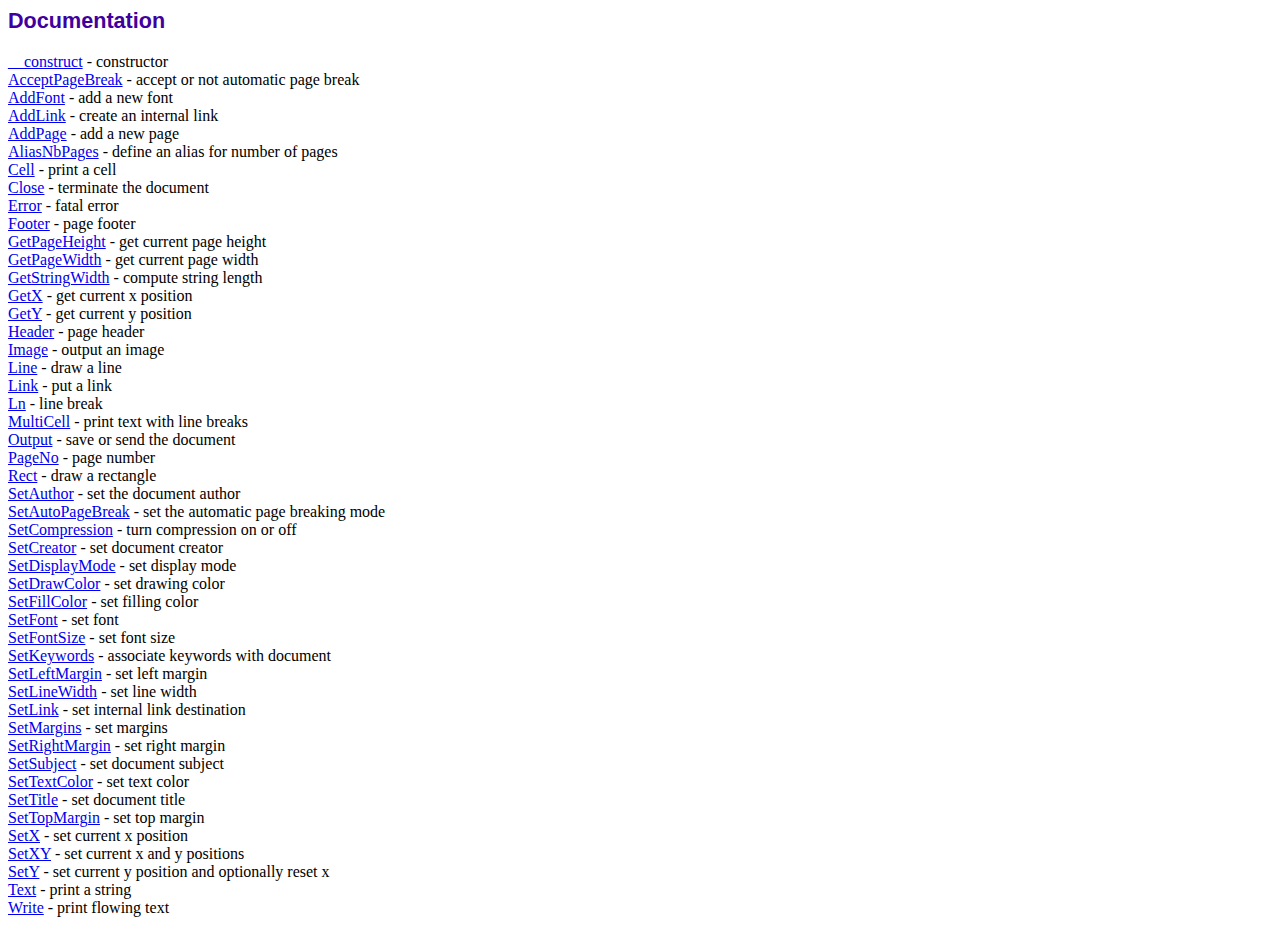
<file: GenPDF/doc/index.htm>
<!DOCTYPE html PUBLIC "-//W3C//DTD HTML 4.01 Transitional//EN">
<html>
<head>
<meta http-equiv="Content-Type" content="text/html; charset=UTF-8">
<title>Documentation</title>
<link type="text/css" rel="stylesheet" href="../fpdf.css">
</head>
<body>
<h1>Documentation</h1>
<a href="__construct.htm">__construct</a> - constructor<br>
<a href="acceptpagebreak.htm">AcceptPageBreak</a> - accept or not automatic page break<br>
<a href="addfont.htm">AddFont</a> - add a new font<br>
<a href="addlink.htm">AddLink</a> - create an internal link<br>
<a href="addpage.htm">AddPage</a> - add a new page<br>
<a href="aliasnbpages.htm">AliasNbPages</a> - define an alias for number of pages<br>
<a href="cell.htm">Cell</a> - print a cell<br>
<a href="close.htm">Close</a> - terminate the document<br>
<a href="error.htm">Error</a> - fatal error<br>
<a href="footer.htm">Footer</a> - page footer<br>
<a href="getpageheight.htm">GetPageHeight</a> - get current page height<br>
<a href="getpagewidth.htm">GetPageWidth</a> - get current page width<br>
<a href="getstringwidth.htm">GetStringWidth</a> - compute string length<br>
<a href="getx.htm">GetX</a> - get current x position<br>
<a href="gety.htm">GetY</a> - get current y position<br>
<a href="header.htm">Header</a> - page header<br>
<a href="image.htm">Image</a> - output an image<br>
<a href="line.htm">Line</a> - draw a line<br>
<a href="link.htm">Link</a> - put a link<br>
<a href="ln.htm">Ln</a> - line break<br>
<a href="multicell.htm">MultiCell</a> - print text with line breaks<br>
<a href="output.htm">Output</a> - save or send the document<br>
<a href="pageno.htm">PageNo</a> - page number<br>
<a href="rect.htm">Rect</a> - draw a rectangle<br>
<a href="setauthor.htm">SetAuthor</a> - set the document author<br>
<a href="setautopagebreak.htm">SetAutoPageBreak</a> - set the automatic page breaking mode<br>
<a href="setcompression.htm">SetCompression</a> - turn compression on or off<br>
<a href="setcreator.htm">SetCreator</a> - set document creator<br>
<a href="setdisplaymode.htm">SetDisplayMode</a> - set display mode<br>
<a href="setdrawcolor.htm">SetDrawColor</a> - set drawing color<br>
<a href="setfillcolor.htm">SetFillColor</a> - set filling color<br>
<a href="setfont.htm">SetFont</a> - set font<br>
<a href="setfontsize.htm">SetFontSize</a> - set font size<br>
<a href="setkeywords.htm">SetKeywords</a> - associate keywords with document<br>
<a href="setleftmargin.htm">SetLeftMargin</a> - set left margin<br>
<a href="setlinewidth.htm">SetLineWidth</a> - set line width<br>
<a href="setlink.htm">SetLink</a> - set internal link destination<br>
<a href="setmargins.htm">SetMargins</a> - set margins<br>
<a href="setrightmargin.htm">SetRightMargin</a> - set right margin<br>
<a href="setsubject.htm">SetSubject</a> - set document subject<br>
<a href="settextcolor.htm">SetTextColor</a> - set text color<br>
<a href="settitle.htm">SetTitle</a> - set document title<br>
<a href="settopmargin.htm">SetTopMargin</a> - set top margin<br>
<a href="setx.htm">SetX</a> - set current x position<br>
<a href="setxy.htm">SetXY</a> - set current x and y positions<br>
<a href="sety.htm">SetY</a> - set current y position and optionally reset x<br>
<a href="text.htm">Text</a> - print a string<br>
<a href="write.htm">Write</a> - print flowing text<br>
</body>
</html>
</file>
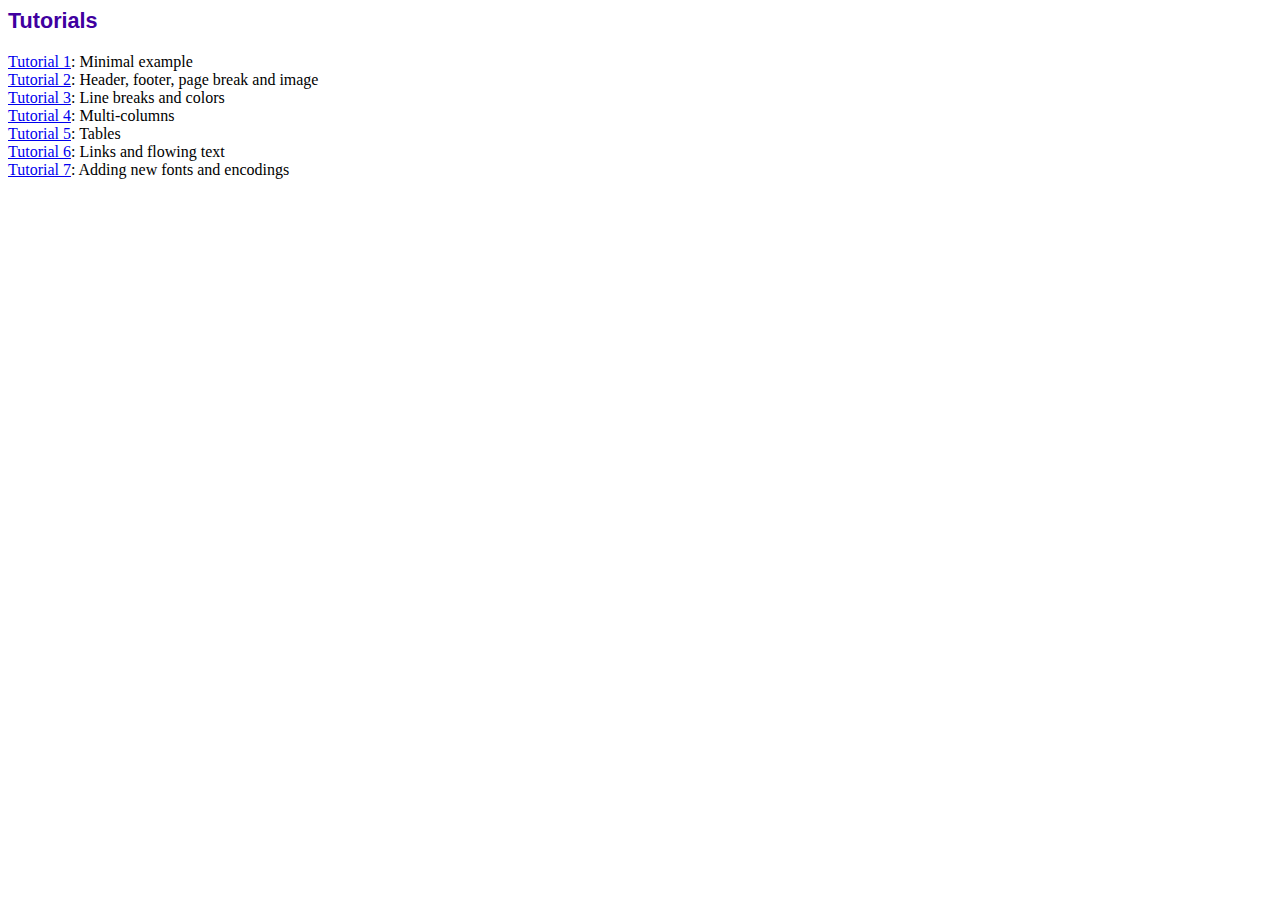
<file: GenPDF/tutorial/index.htm>
<!DOCTYPE html PUBLIC "-//W3C//DTD HTML 4.01 Transitional//EN">
<html>
<head>
<meta http-equiv="Content-Type" content="text/html; charset=UTF-8">
<title>Tutorials</title>
<link type="text/css" rel="stylesheet" href="../fpdf.css">
</head>
<body>
<h1>Tutorials</h1>
<ul style="list-style-type:none; margin-left:0; padding-left:0">
<li><a href="tuto1.htm">Tutorial 1</a>: Minimal example</li>
<li><a href="tuto2.htm">Tutorial 2</a>: Header, footer, page break and image</li>
<li><a href="tuto3.htm">Tutorial 3</a>: Line breaks and colors</li>
<li><a href="tuto4.htm">Tutorial 4</a>: Multi-columns</li>
<li><a href="tuto5.htm">Tutorial 5</a>: Tables</li>
<li><a href="tuto6.htm">Tutorial 6</a>: Links and flowing text</li>
<li><a href="tuto7.htm">Tutorial 7</a>: Adding new fonts and encodings</li>
</ul>
</body>
</html>
</file>
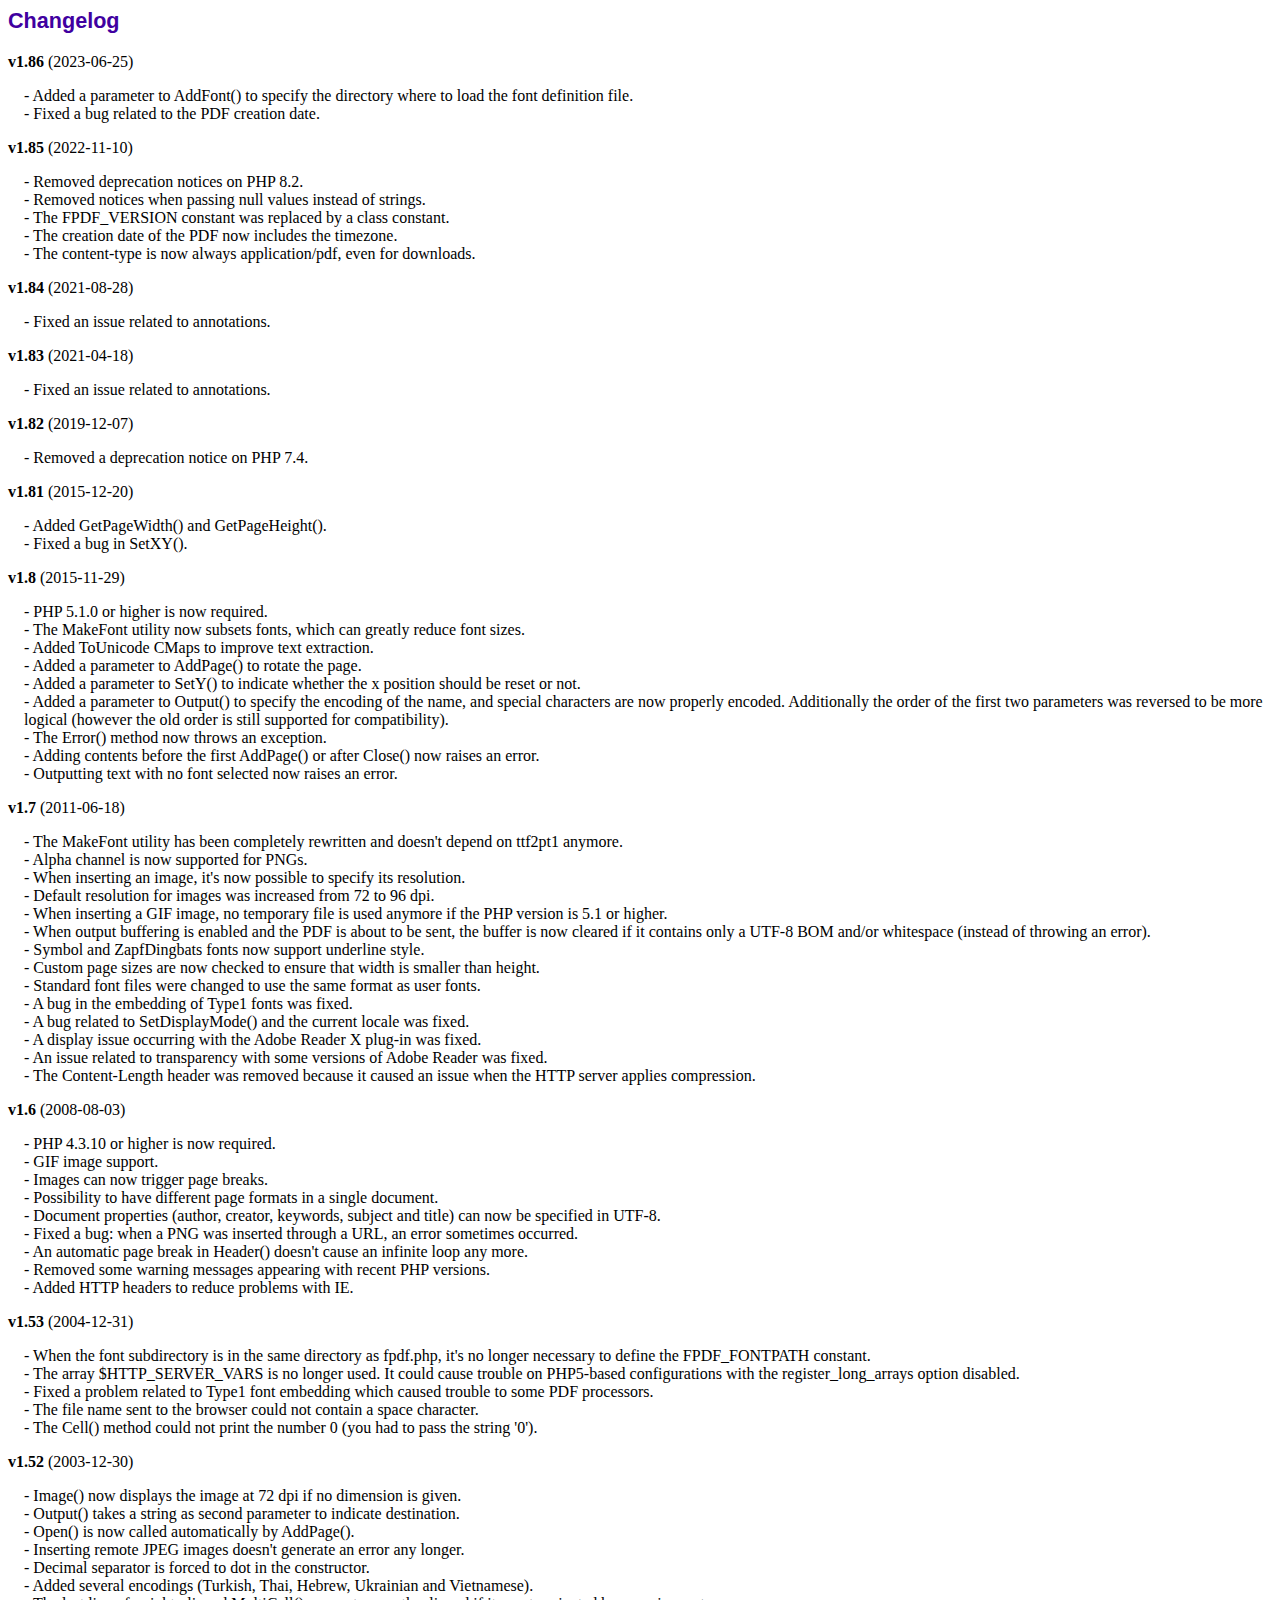
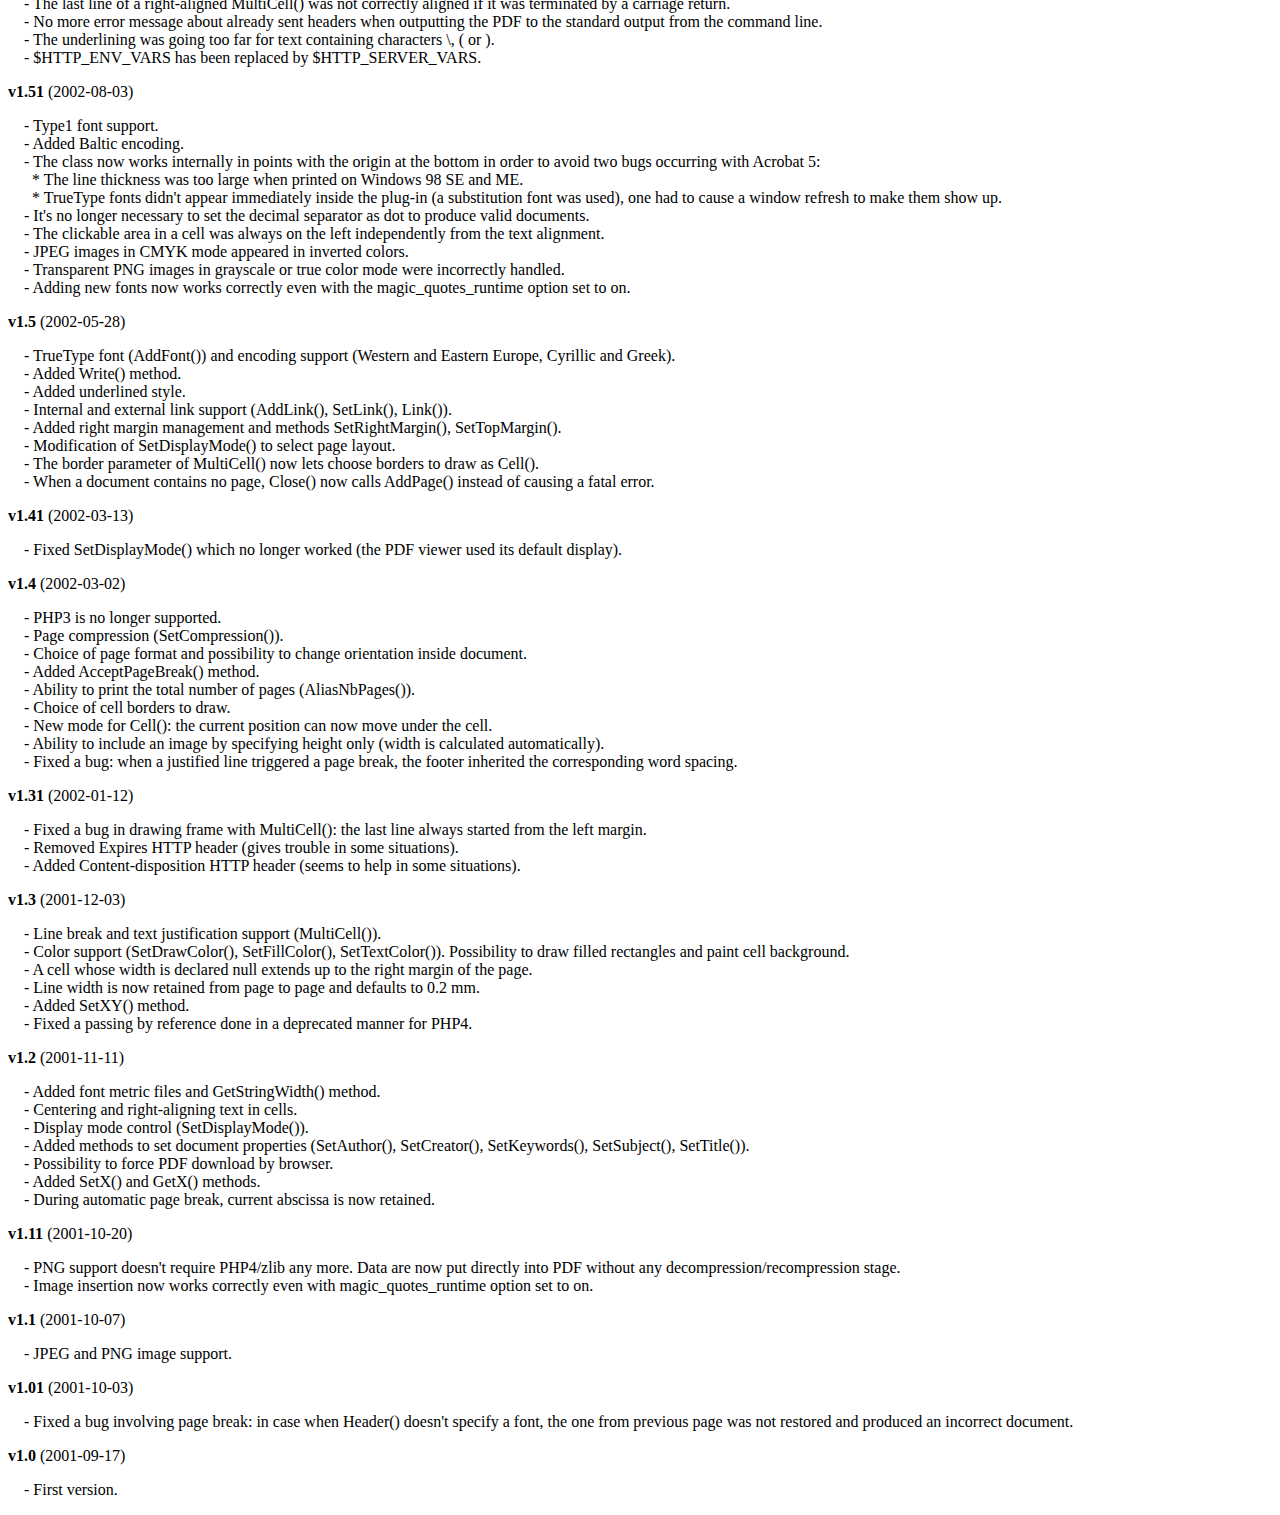
<file: GenPDF/changelog.htm>
<!DOCTYPE html PUBLIC "-//W3C//DTD HTML 4.01 Transitional//EN">
<html>
<head>
<meta http-equiv="Content-Type" content="text/html; charset=UTF-8">
<title>Changelog</title>
<link type="text/css" rel="stylesheet" href="fpdf.css">
<style type="text/css">
dd {margin:1em 0 1em 1em}
</style>
</head>
<body>
<h1>Changelog</h1>
<dl>
<dt><strong>v1.86</strong> (2023-06-25)</dt>
<dd>
- Added a parameter to AddFont() to specify the directory where to load the font definition file.<br>
- Fixed a bug related to the PDF creation date.<br>
</dd>
<dt><strong>v1.85</strong> (2022-11-10)</dt>
<dd>
- Removed deprecation notices on PHP 8.2.<br>
- Removed notices when passing null values instead of strings.<br>
- The FPDF_VERSION constant was replaced by a class constant.<br>
- The creation date of the PDF now includes the timezone.<br>
- The content-type is now always application/pdf, even for downloads.<br>
</dd>
<dt><strong>v1.84</strong> (2021-08-28)</dt>
<dd>
- Fixed an issue related to annotations.<br>
</dd>
<dt><strong>v1.83</strong> (2021-04-18)</dt>
<dd>
- Fixed an issue related to annotations.<br>
</dd>
<dt><strong>v1.82</strong> (2019-12-07)</dt>
<dd>
- Removed a deprecation notice on PHP 7.4.<br>
</dd>
<dt><strong>v1.81</strong> (2015-12-20)</dt>
<dd>
- Added GetPageWidth() and GetPageHeight().<br>
- Fixed a bug in SetXY().<br>
</dd>
<dt><strong>v1.8</strong> (2015-11-29)</dt>
<dd>
- PHP 5.1.0 or higher is now required.<br>
- The MakeFont utility now subsets fonts, which can greatly reduce font sizes.<br>
- Added ToUnicode CMaps to improve text extraction.<br>
- Added a parameter to AddPage() to rotate the page.<br>
- Added a parameter to SetY() to indicate whether the x position should be reset or not.<br>
- Added a parameter to Output() to specify the encoding of the name, and special characters are now properly encoded. Additionally the order of the first two parameters was reversed to be more logical (however the old order is still supported for compatibility).<br>
- The Error() method now throws an exception.<br>
- Adding contents before the first AddPage() or after Close() now raises an error.<br>
- Outputting text with no font selected now raises an error.<br>
</dd>
<dt><strong>v1.7</strong> (2011-06-18)</dt>
<dd>
- The MakeFont utility has been completely rewritten and doesn't depend on ttf2pt1 anymore.<br>
- Alpha channel is now supported for PNGs.<br>
- When inserting an image, it's now possible to specify its resolution.<br>
- Default resolution for images was increased from 72 to 96 dpi.<br>
- When inserting a GIF image, no temporary file is used anymore if the PHP version is 5.1 or higher.<br>
- When output buffering is enabled and the PDF is about to be sent, the buffer is now cleared if it contains only a UTF-8 BOM and/or whitespace (instead of throwing an error).<br>
- Symbol and ZapfDingbats fonts now support underline style.<br>
- Custom page sizes are now checked to ensure that width is smaller than height.<br>
- Standard font files were changed to use the same format as user fonts.<br>
- A bug in the embedding of Type1 fonts was fixed.<br>
- A bug related to SetDisplayMode() and the current locale was fixed.<br>
- A display issue occurring with the Adobe Reader X plug-in was fixed.<br>
- An issue related to transparency with some versions of Adobe Reader was fixed.<br>
- The Content-Length header was removed because it caused an issue when the HTTP server applies compression.<br>
</dd>
<dt><strong>v1.6</strong> (2008-08-03)</dt>
<dd>
- PHP 4.3.10 or higher is now required.<br>
- GIF image support.<br>
- Images can now trigger page breaks.<br>
- Possibility to have different page formats in a single document.<br>
- Document properties (author, creator, keywords, subject and title) can now be specified in UTF-8.<br>
- Fixed a bug: when a PNG was inserted through a URL, an error sometimes occurred.<br>
- An automatic page break in Header() doesn't cause an infinite loop any more.<br>
- Removed some warning messages appearing with recent PHP versions.<br>
- Added HTTP headers to reduce problems with IE.<br>
</dd>
<dt><strong>v1.53</strong> (2004-12-31)</dt>
<dd>
- When the font subdirectory is in the same directory as fpdf.php, it's no longer necessary to define the FPDF_FONTPATH constant.<br>
- The array $HTTP_SERVER_VARS is no longer used. It could cause trouble on PHP5-based configurations with the register_long_arrays option disabled.<br>
- Fixed a problem related to Type1 font embedding which caused trouble to some PDF processors.<br>
- The file name sent to the browser could not contain a space character.<br>
- The Cell() method could not print the number 0 (you had to pass the string '0').<br>
</dd>
<dt><strong>v1.52</strong> (2003-12-30)</dt>
<dd>
- Image() now displays the image at 72 dpi if no dimension is given.<br>
- Output() takes a string as second parameter to indicate destination.<br>
- Open() is now called automatically by AddPage().<br>
- Inserting remote JPEG images doesn't generate an error any longer.<br>
- Decimal separator is forced to dot in the constructor.<br>
- Added several encodings (Turkish, Thai, Hebrew, Ukrainian and Vietnamese).<br>
- The last line of a right-aligned MultiCell() was not correctly aligned if it was terminated by a carriage return.<br>
- No more error message about already sent headers when outputting the PDF to the standard output from the command line.<br>
- The underlining was going too far for text containing characters \, ( or ).<br>
- $HTTP_ENV_VARS has been replaced by $HTTP_SERVER_VARS.<br>
</dd>
<dt><strong>v1.51</strong> (2002-08-03)</dt>
<dd>
- Type1 font support.<br>
- Added Baltic encoding.<br>
- The class now works internally in points with the origin at the bottom in order to avoid two bugs occurring with Acrobat 5:<br>&nbsp;&nbsp;* The line thickness was too large when printed on Windows 98 SE and ME.<br>&nbsp;&nbsp;* TrueType fonts didn't appear immediately inside the plug-in (a substitution font was used), one had to cause a window refresh to make them show up.<br>
- It's no longer necessary to set the decimal separator as dot to produce valid documents.<br>
- The clickable area in a cell was always on the left independently from the text alignment.<br>
- JPEG images in CMYK mode appeared in inverted colors.<br>
- Transparent PNG images in grayscale or true color mode were incorrectly handled.<br>
- Adding new fonts now works correctly even with the magic_quotes_runtime option set to on.<br>
</dd>
<dt><strong>v1.5</strong> (2002-05-28)</dt>
<dd>
- TrueType font (AddFont()) and encoding support (Western and Eastern Europe, Cyrillic and Greek).<br>
- Added Write() method.<br>
- Added underlined style.<br>
- Internal and external link support (AddLink(), SetLink(), Link()).<br>
- Added right margin management and methods SetRightMargin(), SetTopMargin().<br>
- Modification of SetDisplayMode() to select page layout.<br>
- The border parameter of MultiCell() now lets choose borders to draw as Cell().<br>
- When a document contains no page, Close() now calls AddPage() instead of causing a fatal error.<br>
</dd>
<dt><strong>v1.41</strong> (2002-03-13)</dt>
<dd>
- Fixed SetDisplayMode() which no longer worked (the PDF viewer used its default display).<br>
</dd>
<dt><strong>v1.4</strong> (2002-03-02)</dt>
<dd>
- PHP3 is no longer supported.<br>
- Page compression (SetCompression()).<br>
- Choice of page format and possibility to change orientation inside document.<br>
- Added AcceptPageBreak() method.<br>
- Ability to print the total number of pages (AliasNbPages()).<br>
- Choice of cell borders to draw.<br>
- New mode for Cell(): the current position can now move under the cell.<br>
- Ability to include an image by specifying height only (width is calculated automatically).<br>
- Fixed a bug: when a justified line triggered a page break, the footer inherited the corresponding word spacing.<br>
</dd>
<dt><strong>v1.31</strong> (2002-01-12)</dt>
<dd>
- Fixed a bug in drawing frame with MultiCell(): the last line always started from the left margin.<br>
- Removed Expires HTTP header (gives trouble in some situations).<br>
- Added Content-disposition HTTP header (seems to help in some situations).<br>
</dd>
<dt><strong>v1.3</strong> (2001-12-03)</dt>
<dd>
- Line break and text justification support (MultiCell()).<br>
- Color support (SetDrawColor(), SetFillColor(), SetTextColor()). Possibility to draw filled rectangles and paint cell background.<br>
- A cell whose width is declared null extends up to the right margin of the page.<br>
- Line width is now retained from page to page and defaults to 0.2 mm.<br>
- Added SetXY() method.<br>
- Fixed a passing by reference done in a deprecated manner for PHP4.<br>
</dd>
<dt><strong>v1.2</strong> (2001-11-11)</dt>
<dd>
- Added font metric files and GetStringWidth() method.<br>
- Centering and right-aligning text in cells.<br>
- Display mode control (SetDisplayMode()).<br>
- Added methods to set document properties (SetAuthor(), SetCreator(), SetKeywords(), SetSubject(), SetTitle()).<br>
- Possibility to force PDF download by browser.<br>
- Added SetX() and GetX() methods.<br>
- During automatic page break, current abscissa is now retained.<br>
</dd>
<dt><strong>v1.11</strong> (2001-10-20)</dt>
<dd>
- PNG support doesn't require PHP4/zlib any more. Data are now put directly into PDF without any decompression/recompression stage.<br>
- Image insertion now works correctly even with magic_quotes_runtime option set to on.<br>
</dd>
<dt><strong>v1.1</strong> (2001-10-07)</dt>
<dd>
- JPEG and PNG image support.<br>
</dd>
<dt><strong>v1.01</strong> (2001-10-03)</dt>
<dd>
- Fixed a bug involving page break: in case when Header() doesn't specify a font, the one from previous page was not restored and produced an incorrect document.<br>
</dd>
<dt><strong>v1.0</strong> (2001-09-17)</dt>
<dd>
- First version.<br>
</dd>
</dl>
</body>
</html>
</file>
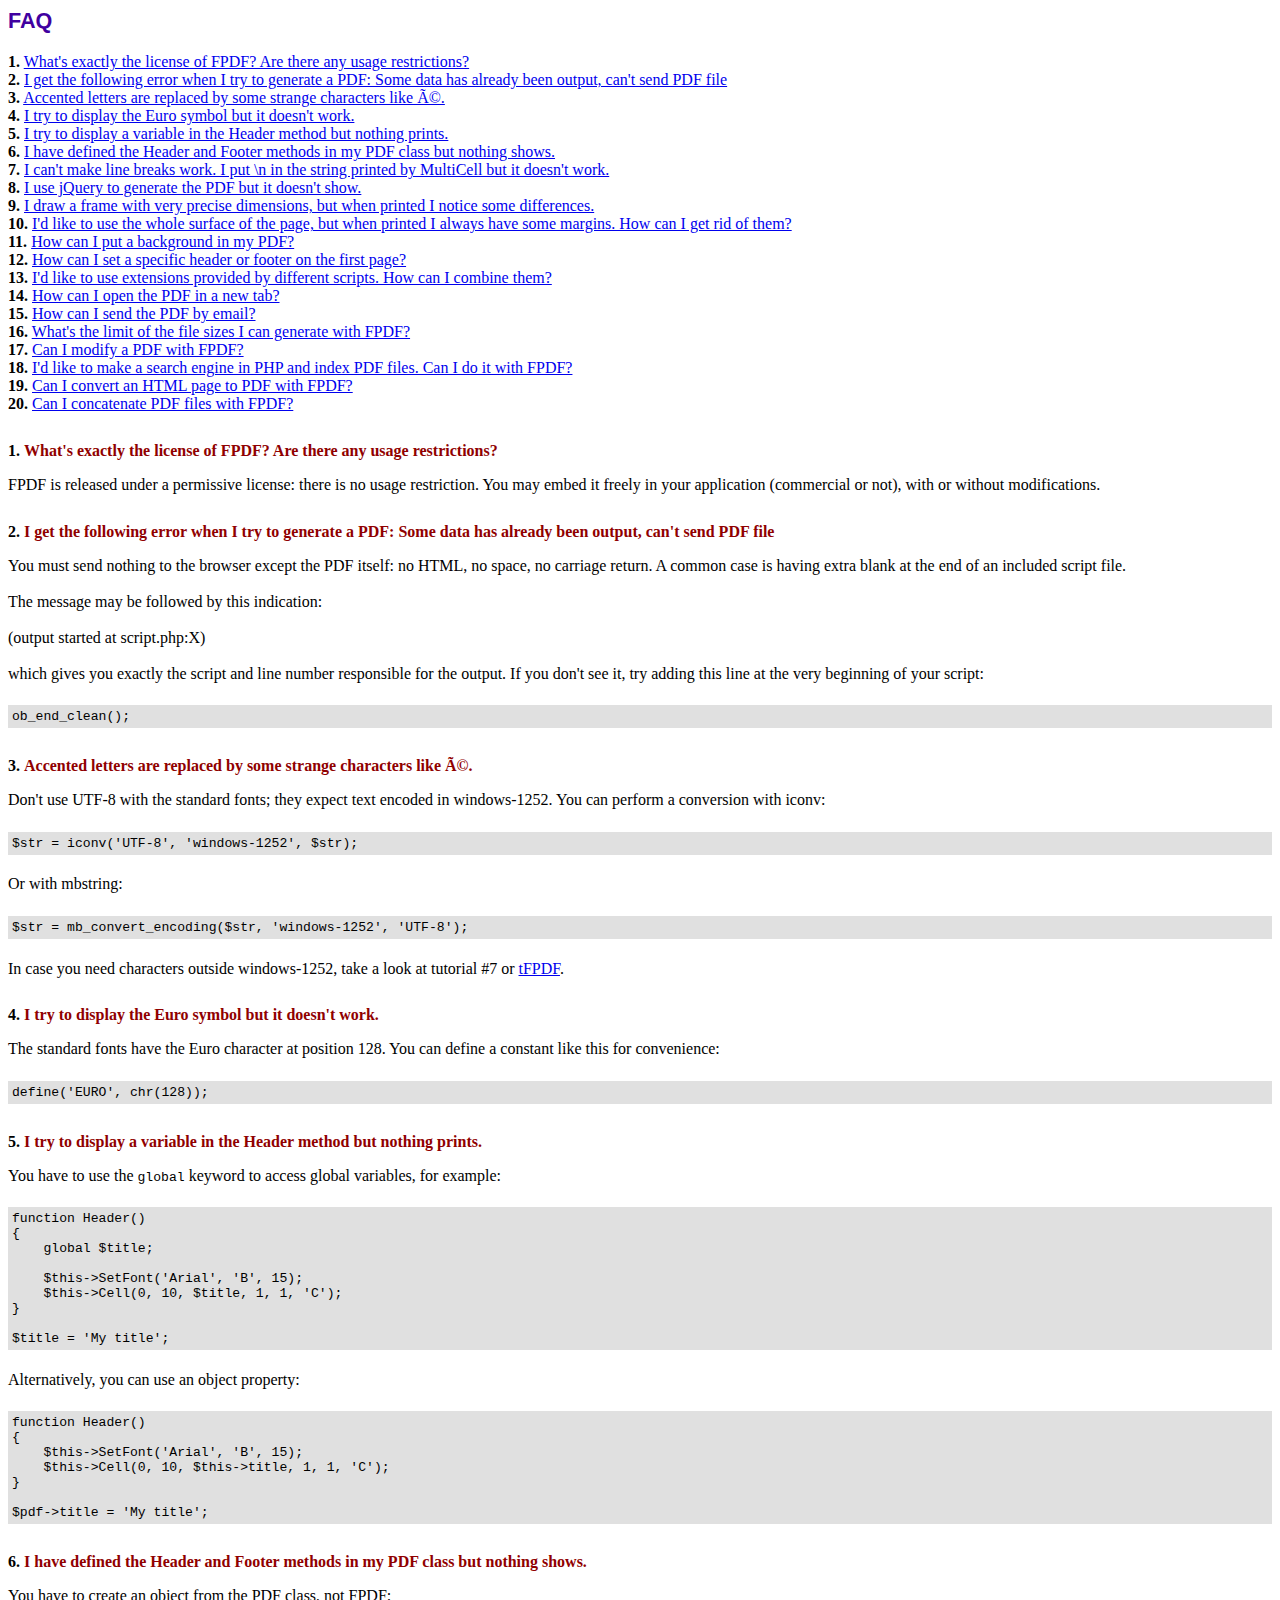
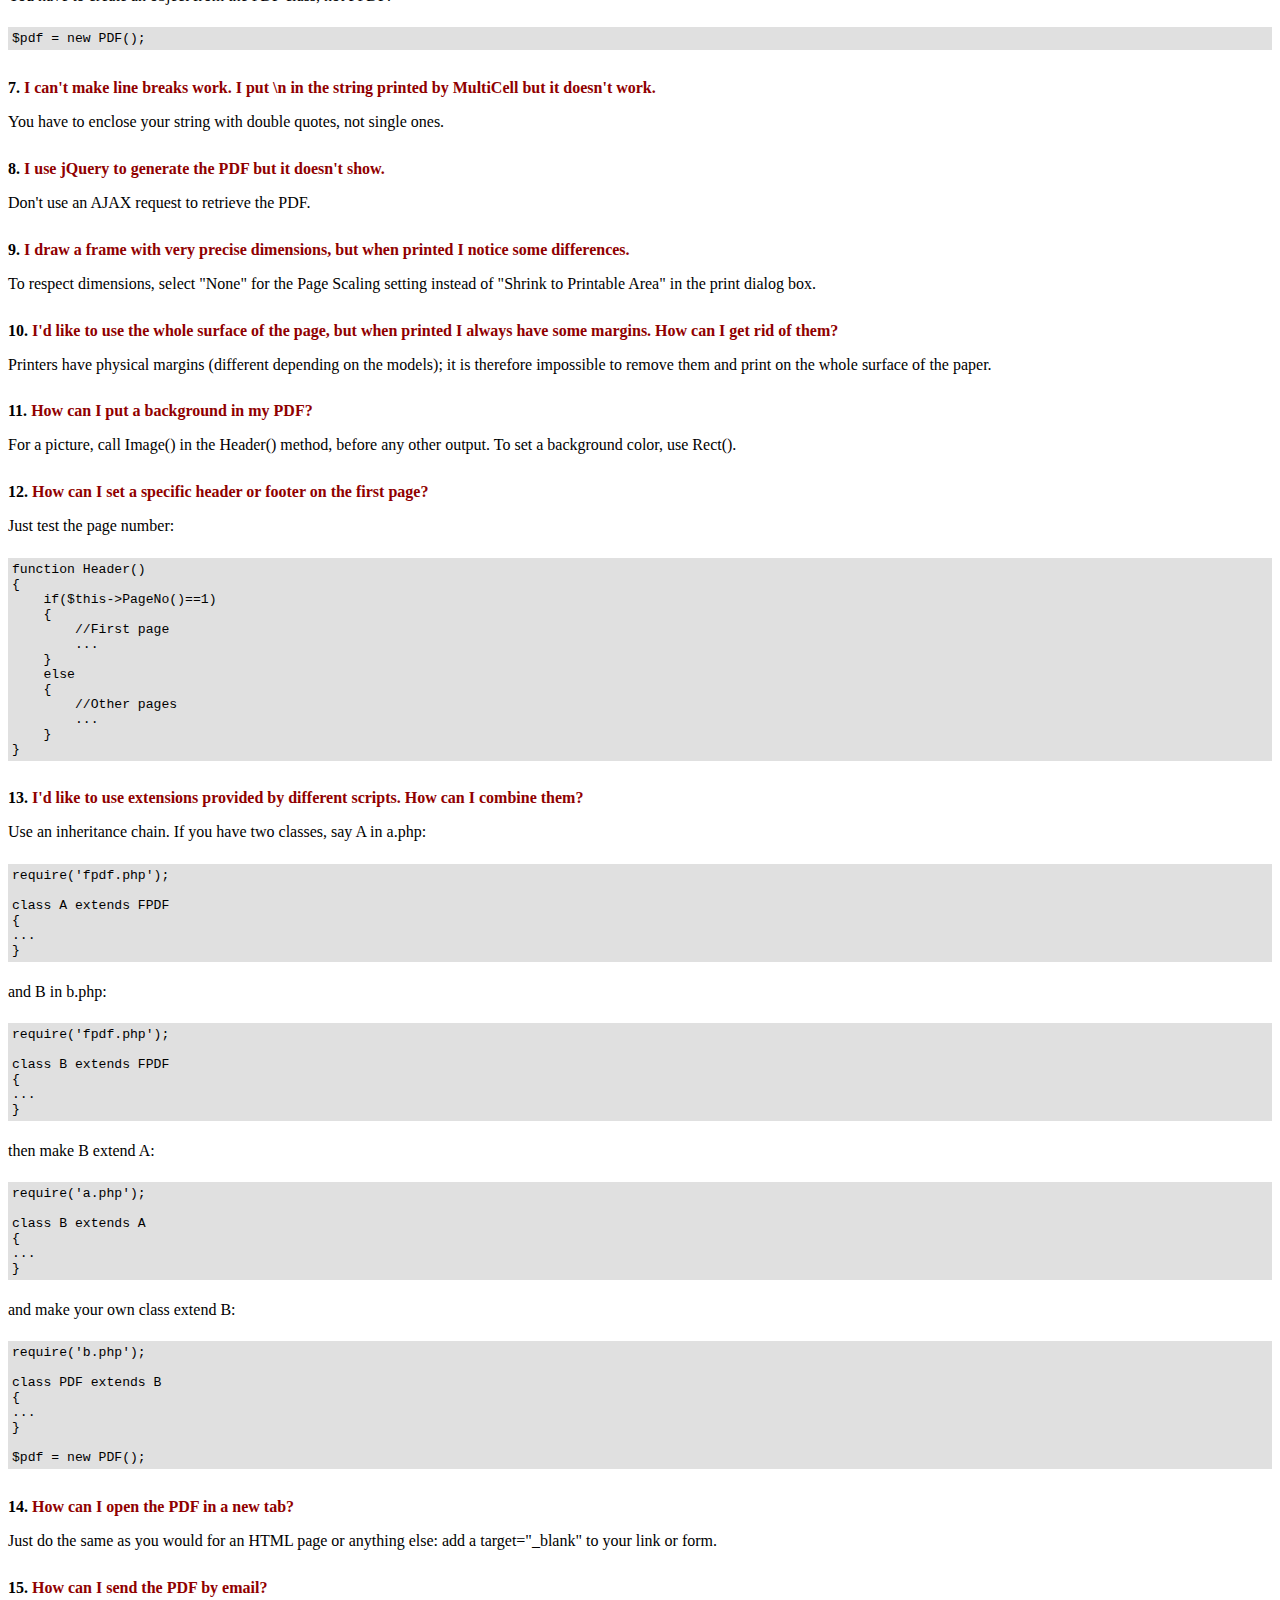
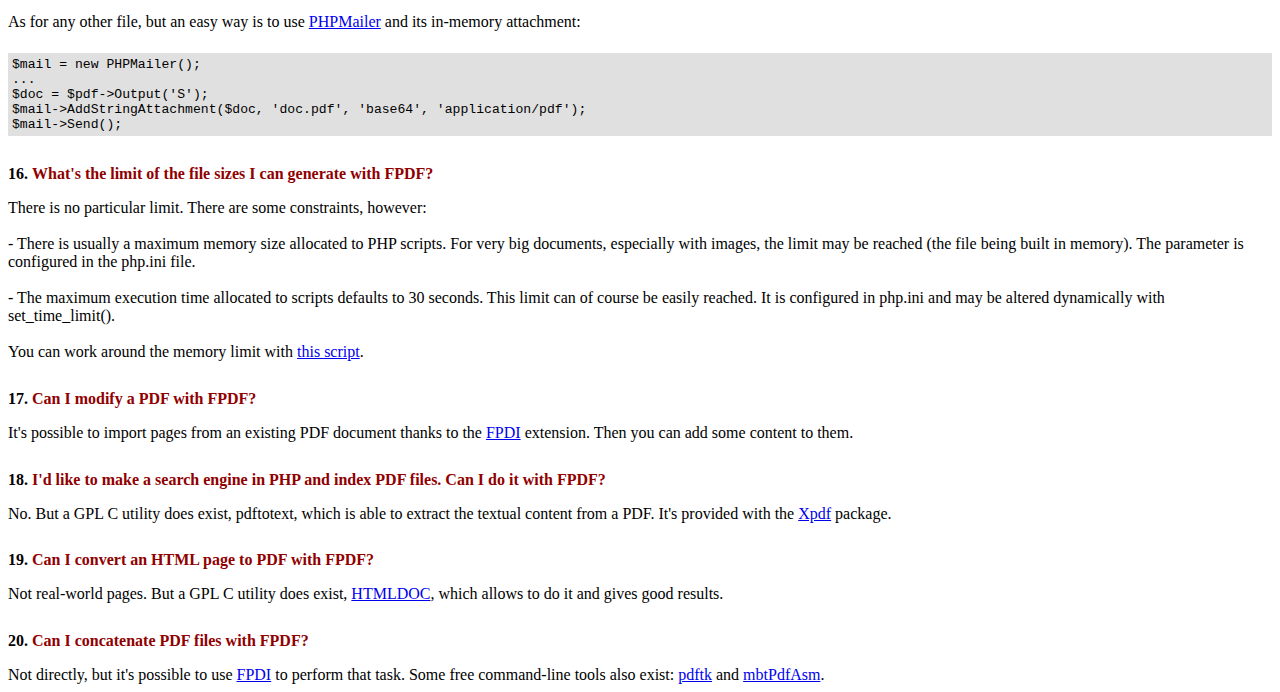
<file: GenPDF/FAQ.htm>
<!DOCTYPE html PUBLIC "-//W3C//DTD HTML 4.01 Transitional//EN">
<html>
<head>
<meta http-equiv="Content-Type" content="text/html; charset=UTF-8">
<title>FAQ</title>
<link type="text/css" rel="stylesheet" href="fpdf.css">
<style type="text/css">
ul {list-style-type:none; margin:0; padding:0}
ul#answers li {margin-top:1.8em}
.question {font-weight:bold; color:#900000}
</style>
</head>
<body>
<h1>FAQ</h1>
<ul>
<li><b>1.</b> <a href='#q1'>What's exactly the license of FPDF? Are there any usage restrictions?</a></li>
<li><b>2.</b> <a href='#q2'>I get the following error when I try to generate a PDF: Some data has already been output, can't send PDF file</a></li>
<li><b>3.</b> <a href='#q3'>Accented letters are replaced by some strange characters like Ã©.</a></li>
<li><b>4.</b> <a href='#q4'>I try to display the Euro symbol but it doesn't work.</a></li>
<li><b>5.</b> <a href='#q5'>I try to display a variable in the Header method but nothing prints.</a></li>
<li><b>6.</b> <a href='#q6'>I have defined the Header and Footer methods in my PDF class but nothing shows.</a></li>
<li><b>7.</b> <a href='#q7'>I can't make line breaks work. I put \n in the string printed by MultiCell but it doesn't work.</a></li>
<li><b>8.</b> <a href='#q8'>I use jQuery to generate the PDF but it doesn't show.</a></li>
<li><b>9.</b> <a href='#q9'>I draw a frame with very precise dimensions, but when printed I notice some differences.</a></li>
<li><b>10.</b> <a href='#q10'>I'd like to use the whole surface of the page, but when printed I always have some margins. How can I get rid of them?</a></li>
<li><b>11.</b> <a href='#q11'>How can I put a background in my PDF?</a></li>
<li><b>12.</b> <a href='#q12'>How can I set a specific header or footer on the first page?</a></li>
<li><b>13.</b> <a href='#q13'>I'd like to use extensions provided by different scripts. How can I combine them?</a></li>
<li><b>14.</b> <a href='#q14'>How can I open the PDF in a new tab?</a></li>
<li><b>15.</b> <a href='#q15'>How can I send the PDF by email?</a></li>
<li><b>16.</b> <a href='#q16'>What's the limit of the file sizes I can generate with FPDF?</a></li>
<li><b>17.</b> <a href='#q17'>Can I modify a PDF with FPDF?</a></li>
<li><b>18.</b> <a href='#q18'>I'd like to make a search engine in PHP and index PDF files. Can I do it with FPDF?</a></li>
<li><b>19.</b> <a href='#q19'>Can I convert an HTML page to PDF with FPDF?</a></li>
<li><b>20.</b> <a href='#q20'>Can I concatenate PDF files with FPDF?</a></li>
</ul>

<ul id='answers'>
<li id='q1'>
<p><b>1.</b> <span class='question'>What's exactly the license of FPDF? Are there any usage restrictions?</span></p>
FPDF is released under a permissive license: there is no usage restriction. You may embed it
freely in your application (commercial or not), with or without modifications.
</li>

<li id='q2'>
<p><b>2.</b> <span class='question'>I get the following error when I try to generate a PDF: Some data has already been output, can't send PDF file</span></p>
You must send nothing to the browser except the PDF itself: no HTML, no space, no carriage return. A common
case is having extra blank at the end of an included script file.<br>
<br>
The message may be followed by this indication:<br>
<br>
(output started at script.php:X)<br>
<br>
which gives you exactly the script and line number responsible for the output. If you don't see it,
try adding this line at the very beginning of your script:
<div class="doc-source">
<pre><code>ob_end_clean();</code></pre>
</div>
</li>

<li id='q3'>
<p><b>3.</b> <span class='question'>Accented letters are replaced by some strange characters like Ã©.</span></p>
Don't use UTF-8 with the standard fonts; they expect text encoded in windows-1252.
You can perform a conversion with iconv:
<div class="doc-source">
<pre><code>$str = iconv('UTF-8', 'windows-1252', $str);</code></pre>
</div>
Or with mbstring:
<div class="doc-source">
<pre><code>$str = mb_convert_encoding($str, 'windows-1252', 'UTF-8');</code></pre>
</div>
In case you need characters outside windows-1252, take a look at tutorial #7 or
<a href="http://www.fpdf.org/?go=script&amp;id=92" target="_blank">tFPDF</a>.
</li>

<li id='q4'>
<p><b>4.</b> <span class='question'>I try to display the Euro symbol but it doesn't work.</span></p>
The standard fonts have the Euro character at position 128. You can define a constant like this
for convenience:
<div class="doc-source">
<pre><code>define('EURO', chr(128));</code></pre>
</div>
</li>

<li id='q5'>
<p><b>5.</b> <span class='question'>I try to display a variable in the Header method but nothing prints.</span></p>
You have to use the <code>global</code> keyword to access global variables, for example:
<div class="doc-source">
<pre><code>function Header()
{
    global $title;

    $this-&gt;SetFont('Arial', 'B', 15);
    $this-&gt;Cell(0, 10, $title, 1, 1, 'C');
}

$title = 'My title';</code></pre>
</div>
Alternatively, you can use an object property:
<div class="doc-source">
<pre><code>function Header()
{
    $this-&gt;SetFont('Arial', 'B', 15);
    $this-&gt;Cell(0, 10, $this-&gt;title, 1, 1, 'C');
}

$pdf-&gt;title = 'My title';</code></pre>
</div>
</li>

<li id='q6'>
<p><b>6.</b> <span class='question'>I have defined the Header and Footer methods in my PDF class but nothing shows.</span></p>
You have to create an object from the PDF class, not FPDF:
<div class="doc-source">
<pre><code>$pdf = new PDF();</code></pre>
</div>
</li>

<li id='q7'>
<p><b>7.</b> <span class='question'>I can't make line breaks work. I put \n in the string printed by MultiCell but it doesn't work.</span></p>
You have to enclose your string with double quotes, not single ones.
</li>

<li id='q8'>
<p><b>8.</b> <span class='question'>I use jQuery to generate the PDF but it doesn't show.</span></p>
Don't use an AJAX request to retrieve the PDF.
</li>

<li id='q9'>
<p><b>9.</b> <span class='question'>I draw a frame with very precise dimensions, but when printed I notice some differences.</span></p>
To respect dimensions, select "None" for the Page Scaling setting instead of "Shrink to Printable Area" in the print dialog box.
</li>

<li id='q10'>
<p><b>10.</b> <span class='question'>I'd like to use the whole surface of the page, but when printed I always have some margins. How can I get rid of them?</span></p>
Printers have physical margins (different depending on the models); it is therefore impossible to remove
them and print on the whole surface of the paper.
</li>

<li id='q11'>
<p><b>11.</b> <span class='question'>How can I put a background in my PDF?</span></p>
For a picture, call Image() in the Header() method, before any other output. To set a background color, use Rect().
</li>

<li id='q12'>
<p><b>12.</b> <span class='question'>How can I set a specific header or footer on the first page?</span></p>
Just test the page number:
<div class="doc-source">
<pre><code>function Header()
{
    if($this-&gt;PageNo()==1)
    {
        //First page
        ...
    }
    else
    {
        //Other pages
        ...
    }
}</code></pre>
</div>
</li>

<li id='q13'>
<p><b>13.</b> <span class='question'>I'd like to use extensions provided by different scripts. How can I combine them?</span></p>
Use an inheritance chain. If you have two classes, say A in a.php:
<div class="doc-source">
<pre><code>require('fpdf.php');

class A extends FPDF
{
...
}</code></pre>
</div>
and B in b.php:
<div class="doc-source">
<pre><code>require('fpdf.php');

class B extends FPDF
{
...
}</code></pre>
</div>
then make B extend A:
<div class="doc-source">
<pre><code>require('a.php');

class B extends A
{
...
}</code></pre>
</div>
and make your own class extend B:
<div class="doc-source">
<pre><code>require('b.php');

class PDF extends B
{
...
}

$pdf = new PDF();</code></pre>
</div>
</li>

<li id='q14'>
<p><b>14.</b> <span class='question'>How can I open the PDF in a new tab?</span></p>
Just do the same as you would for an HTML page or anything else: add a target="_blank" to your link or form.
</li>

<li id='q15'>
<p><b>15.</b> <span class='question'>How can I send the PDF by email?</span></p>
As for any other file, but an easy way is to use <a href="https://github.com/PHPMailer/PHPMailer" target="_blank">PHPMailer</a> and
its in-memory attachment:
<div class="doc-source">
<pre><code>$mail = new PHPMailer();
...
$doc = $pdf-&gt;Output('S');
$mail-&gt;AddStringAttachment($doc, 'doc.pdf', 'base64', 'application/pdf');
$mail-&gt;Send();</code></pre>
</div>
</li>

<li id='q16'>
<p><b>16.</b> <span class='question'>What's the limit of the file sizes I can generate with FPDF?</span></p>
There is no particular limit. There are some constraints, however:
<br>
<br>
- There is usually a maximum memory size allocated to PHP scripts. For very big documents,
especially with images, the limit may be reached (the file being built in memory). The
parameter is configured in the php.ini file.
<br>
<br>
- The maximum execution time allocated to scripts defaults to 30 seconds. This limit can of course
be easily reached. It is configured in php.ini and may be altered dynamically with set_time_limit().
<br>
<br>
You can work around the memory limit with <a href="http://www.fpdf.org/?go=script&amp;id=76" target="_blank">this script</a>.
</li>

<li id='q17'>
<p><b>17.</b> <span class='question'>Can I modify a PDF with FPDF?</span></p>
It's possible to import pages from an existing PDF document thanks to the
<a href="https://www.setasign.com/products/fpdi/about/" target="_blank">FPDI</a> extension.
Then you can add some content to them.
</li>

<li id='q18'>
<p><b>18.</b> <span class='question'>I'd like to make a search engine in PHP and index PDF files. Can I do it with FPDF?</span></p>
No. But a GPL C utility does exist, pdftotext, which is able to extract the textual content from a PDF.
It's provided with the <a href="https://www.xpdfreader.com" target="_blank">Xpdf</a> package.
</li>

<li id='q19'>
<p><b>19.</b> <span class='question'>Can I convert an HTML page to PDF with FPDF?</span></p>
Not real-world pages. But a GPL C utility does exist, <a href="https://www.msweet.org/htmldoc/" target="_blank">HTMLDOC</a>,
which allows to do it and gives good results.
</li>

<li id='q20'>
<p><b>20.</b> <span class='question'>Can I concatenate PDF files with FPDF?</span></p>
Not directly, but it's possible to use <a href="https://www.setasign.com/products/fpdi/demos/concatenate-fake/" target="_blank">FPDI</a>
to perform that task. Some free command-line tools also exist:
<a href="https://www.pdflabs.com/tools/pdftk-the-pdf-toolkit/" target="_blank">pdftk</a> and
<a href="http://thierry.schmit.free.fr/spip/spip.php?article15" target="_blank">mbtPdfAsm</a>.
</li>
</ul>
</body>
</html>
</file>
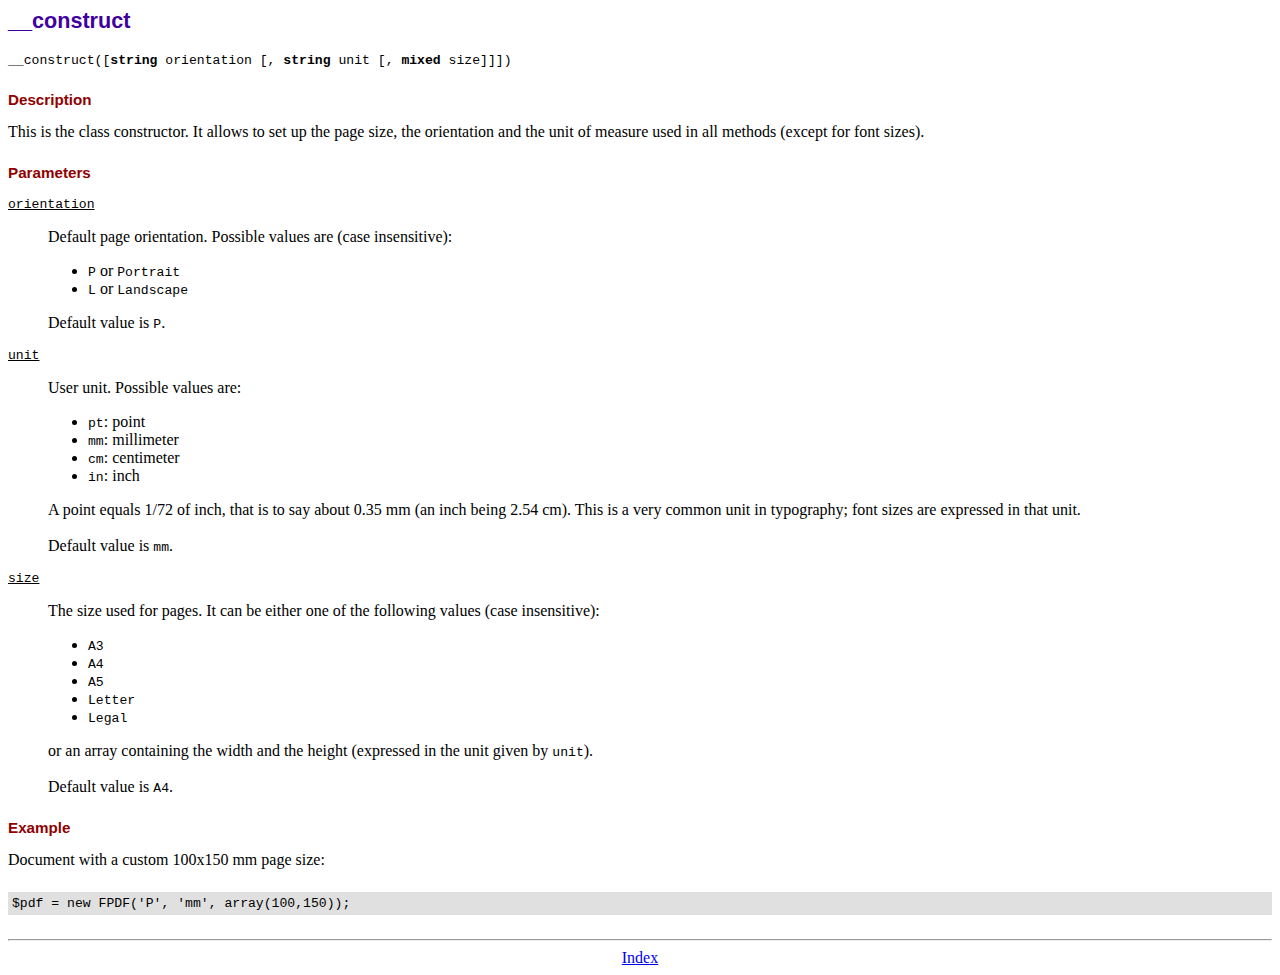
<file: GenPDF/doc/__construct.htm>
<!DOCTYPE html PUBLIC "-//W3C//DTD HTML 4.01 Transitional//EN">
<html>
<head>
<meta http-equiv="Content-Type" content="text/html; charset=UTF-8">
<title>__construct</title>
<link type="text/css" rel="stylesheet" href="../fpdf.css">
</head>
<body>
<h1>__construct</h1>
<code>__construct([<b>string</b> orientation [, <b>string</b> unit [, <b>mixed</b> size]]])</code>
<h2>Description</h2>
This is the class constructor. It allows to set up the page size, the orientation and the
unit of measure used in all methods (except for font sizes).
<h2>Parameters</h2>
<dl class="param">
<dt><code>orientation</code></dt>
<dd>
Default page orientation. Possible values are (case insensitive):
<ul>
<li><code>P</code> or <code>Portrait</code></li>
<li><code>L</code> or <code>Landscape</code></li>
</ul>
Default value is <code>P</code>.
</dd>
<dt><code>unit</code></dt>
<dd>
User unit. Possible values are:
<ul>
<li><code>pt</code>: point</li>
<li><code>mm</code>: millimeter</li>
<li><code>cm</code>: centimeter</li>
<li><code>in</code>: inch</li>
</ul>
A point equals 1/72 of inch, that is to say about 0.35 mm (an inch being 2.54 cm). This
is a very common unit in typography; font sizes are expressed in that unit.
<br>
<br>
Default value is <code>mm</code>.
</dd>
<dt><code>size</code></dt>
<dd>
The size used for pages. It can be either one of the following values (case insensitive):
<ul>
<li><code>A3</code></li>
<li><code>A4</code></li>
<li><code>A5</code></li>
<li><code>Letter</code></li>
<li><code>Legal</code></li>
</ul>
or an array containing the width and the height (expressed in the unit given by <code>unit</code>).<br>
<br>
Default value is <code>A4</code>.
</dd>
</dl>
<h2>Example</h2>
Document with a custom 100x150 mm page size:
<div class="doc-source">
<pre><code>$pdf = new FPDF('P', 'mm', array(100,150));</code></pre>
</div>
<hr style="margin-top:1.5em">
<div style="text-align:center"><a href="index.htm">Index</a></div>
</body>
</html>
</file>
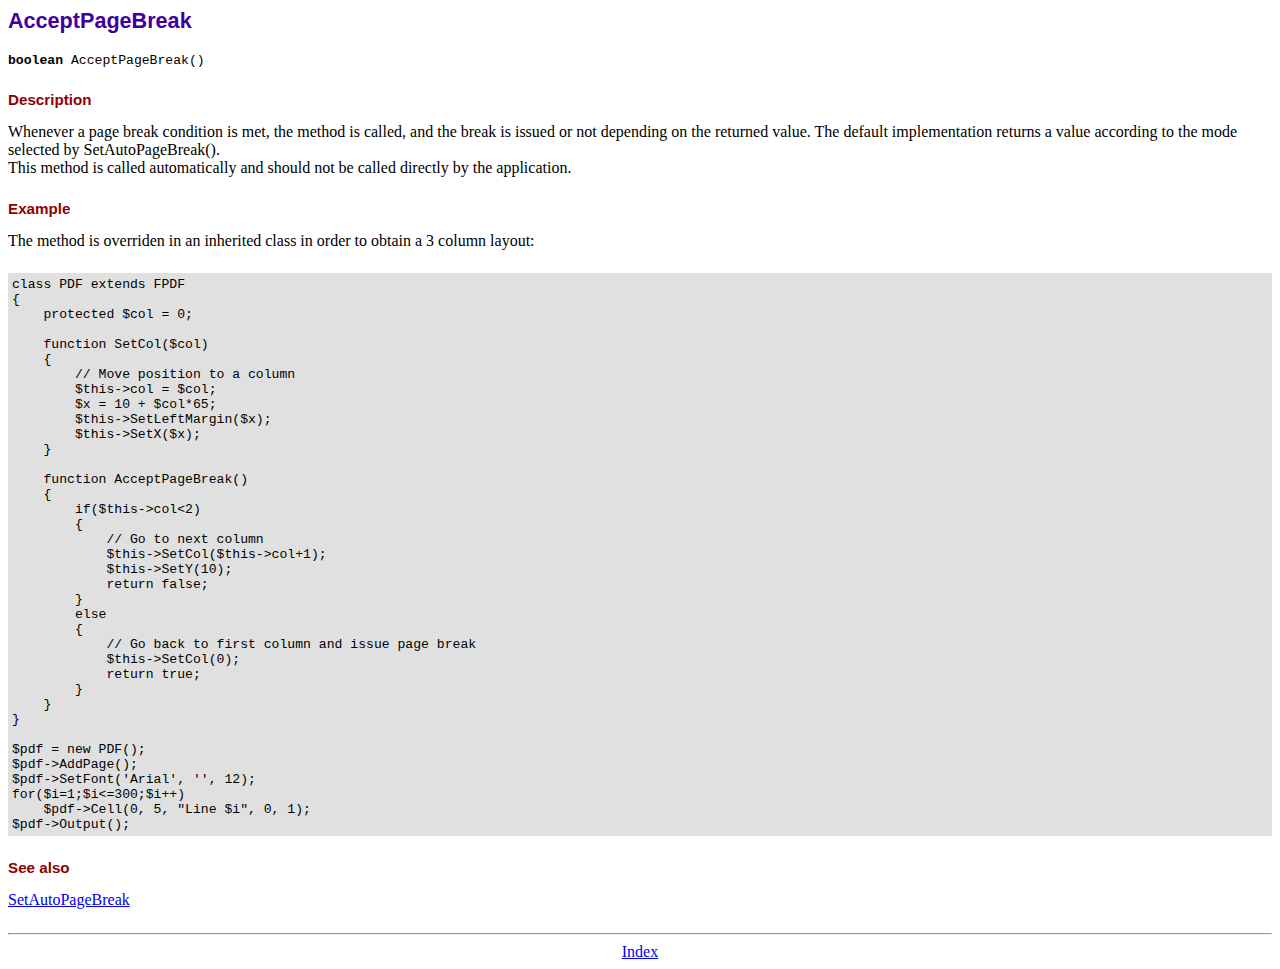
<file: GenPDF/doc/acceptpagebreak.htm>
<!DOCTYPE html PUBLIC "-//W3C//DTD HTML 4.01 Transitional//EN">
<html>
<head>
<meta http-equiv="Content-Type" content="text/html; charset=UTF-8">
<title>AcceptPageBreak</title>
<link type="text/css" rel="stylesheet" href="../fpdf.css">
</head>
<body>
<h1>AcceptPageBreak</h1>
<code><b>boolean</b> AcceptPageBreak()</code>
<h2>Description</h2>
Whenever a page break condition is met, the method is called, and the break is issued or not
depending on the returned value. The default implementation returns a value according to the
mode selected by SetAutoPageBreak().
<br>
This method is called automatically and should not be called directly by the application.
<h2>Example</h2>
The method is overriden in an inherited class in order to obtain a 3 column layout:
<div class="doc-source">
<pre><code>class PDF extends FPDF
{
    protected $col = 0;

    function SetCol($col)
    {
        // Move position to a column
        $this-&gt;col = $col;
        $x = 10 + $col*65;
        $this-&gt;SetLeftMargin($x);
        $this-&gt;SetX($x);
    }

    function AcceptPageBreak()
    {
        if($this-&gt;col&lt;2)
        {
            // Go to next column
            $this-&gt;SetCol($this-&gt;col+1);
            $this-&gt;SetY(10);
            return false;
        }
        else
        {
            // Go back to first column and issue page break
            $this-&gt;SetCol(0);
            return true;
        }
    }
}

$pdf = new PDF();
$pdf-&gt;AddPage();
$pdf-&gt;SetFont('Arial', '', 12);
for($i=1;$i&lt;=300;$i++)
    $pdf-&gt;Cell(0, 5, "Line $i", 0, 1);
$pdf-&gt;Output();</code></pre>
</div>
<h2>See also</h2>
<a href="setautopagebreak.htm">SetAutoPageBreak</a>
<hr style="margin-top:1.5em">
<div style="text-align:center"><a href="index.htm">Index</a></div>
</body>
</html>
</file>
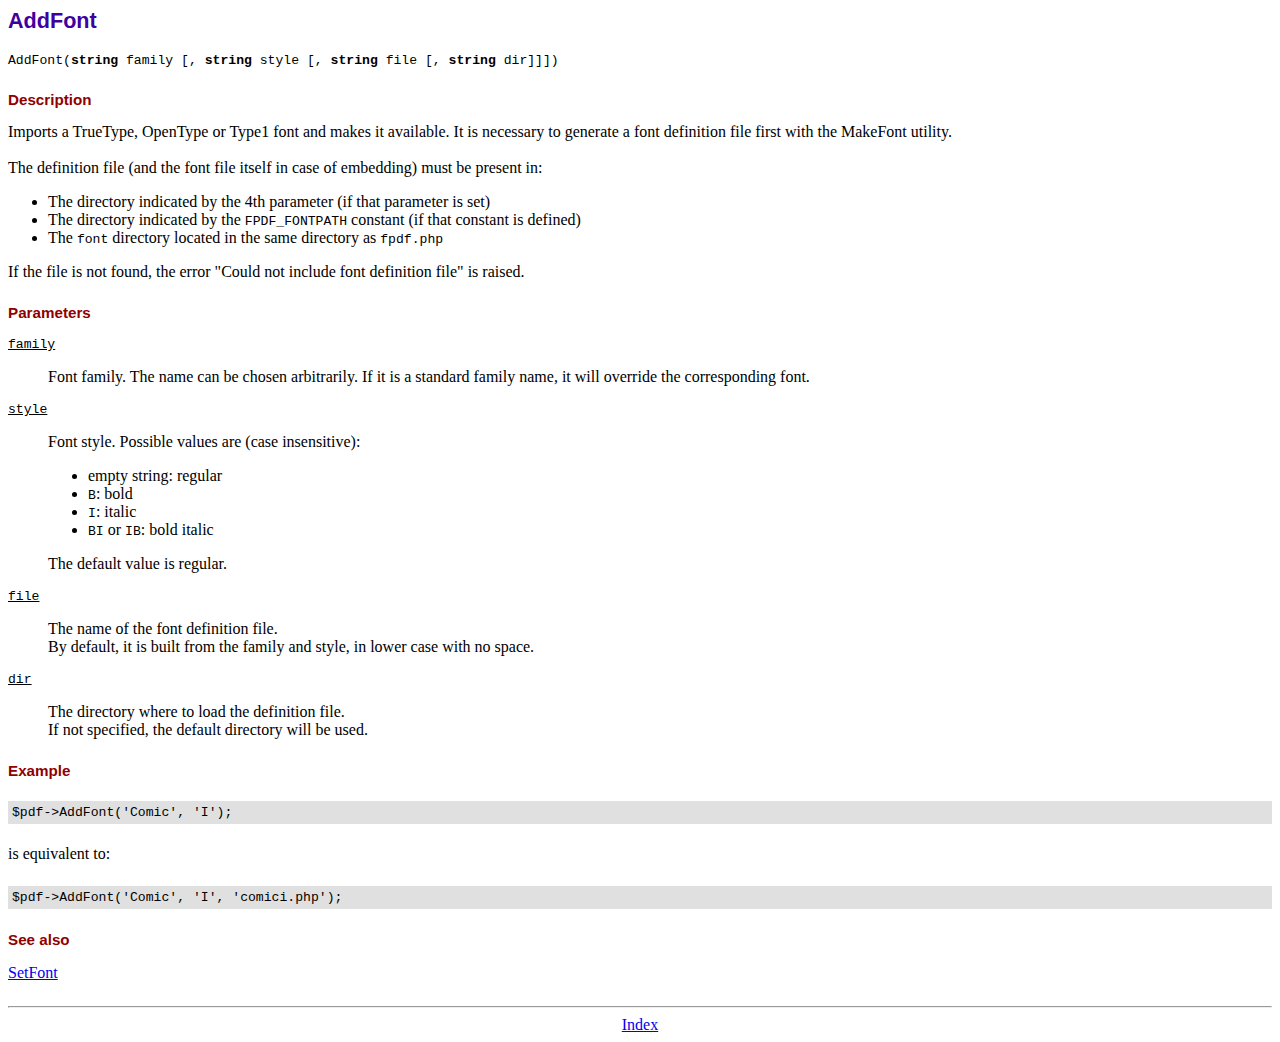
<file: GenPDF/doc/addfont.htm>
<!DOCTYPE html PUBLIC "-//W3C//DTD HTML 4.01 Transitional//EN">
<html>
<head>
<meta http-equiv="Content-Type" content="text/html; charset=UTF-8">
<title>AddFont</title>
<link type="text/css" rel="stylesheet" href="../fpdf.css">
</head>
<body>
<h1>AddFont</h1>
<code>AddFont(<b>string</b> family [, <b>string</b> style [, <b>string</b> file [, <b>string</b> dir]]])</code>
<h2>Description</h2>
Imports a TrueType, OpenType or Type1 font and makes it available. It is necessary to generate a font
definition file first with the MakeFont utility.
<br>
<br>
The definition file (and the font file itself in case of embedding) must be present in:
<ul>
<li>The directory indicated by the 4th parameter (if that parameter is set)</li>
<li>The directory indicated by the <code>FPDF_FONTPATH</code> constant (if that constant is defined)</li>
<li>The <code>font</code> directory located in the same directory as <code>fpdf.php</code></li>
</ul>
If the file is not found, the error "Could not include font definition file" is raised.
<h2>Parameters</h2>
<dl class="param">
<dt><code>family</code></dt>
<dd>
Font family. The name can be chosen arbitrarily. If it is a standard family name, it will
override the corresponding font.
</dd>
<dt><code>style</code></dt>
<dd>
Font style. Possible values are (case insensitive):
<ul>
<li>empty string: regular</li>
<li><code>B</code>: bold</li>
<li><code>I</code>: italic</li>
<li><code>BI</code> or <code>IB</code>: bold italic</li>
</ul>
The default value is regular.
</dd>
<dt><code>file</code></dt>
<dd>
The name of the font definition file.
<br>
By default, it is built from the family and style, in lower case with no space.
</dd>
<dt><code>dir</code></dt>
<dd>
The directory where to load the definition file.
<br>
If not specified, the default directory will be used.
</dd>
</dl>
<h2>Example</h2>
<div class="doc-source">
<pre><code>$pdf-&gt;AddFont('Comic', 'I');</code></pre>
</div>
is equivalent to:
<div class="doc-source">
<pre><code>$pdf-&gt;AddFont('Comic', 'I', 'comici.php');</code></pre>
</div>
<h2>See also</h2>
<a href="setfont.htm">SetFont</a>
<hr style="margin-top:1.5em">
<div style="text-align:center"><a href="index.htm">Index</a></div>
</body>
</html>
</file>
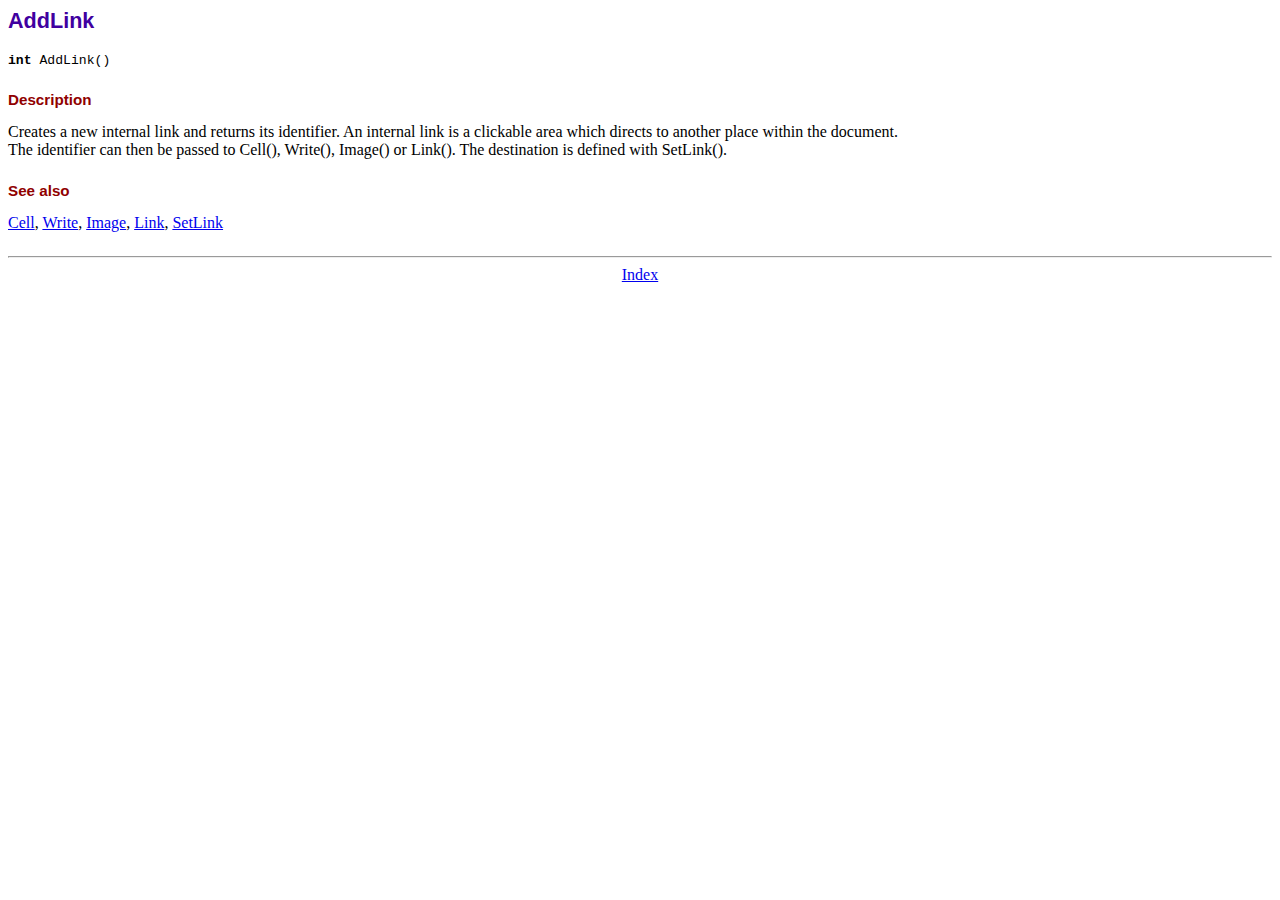
<file: GenPDF/doc/addlink.htm>
<!DOCTYPE html PUBLIC "-//W3C//DTD HTML 4.01 Transitional//EN">
<html>
<head>
<meta http-equiv="Content-Type" content="text/html; charset=UTF-8">
<title>AddLink</title>
<link type="text/css" rel="stylesheet" href="../fpdf.css">
</head>
<body>
<h1>AddLink</h1>
<code><b>int</b> AddLink()</code>
<h2>Description</h2>
Creates a new internal link and returns its identifier. An internal link is a clickable area
which directs to another place within the document.
<br>
The identifier can then be passed to Cell(), Write(), Image() or Link(). The destination is
defined with SetLink().
<h2>See also</h2>
<a href="cell.htm">Cell</a>,
<a href="write.htm">Write</a>,
<a href="image.htm">Image</a>,
<a href="link.htm">Link</a>,
<a href="setlink.htm">SetLink</a>
<hr style="margin-top:1.5em">
<div style="text-align:center"><a href="index.htm">Index</a></div>
</body>
</html>
</file>
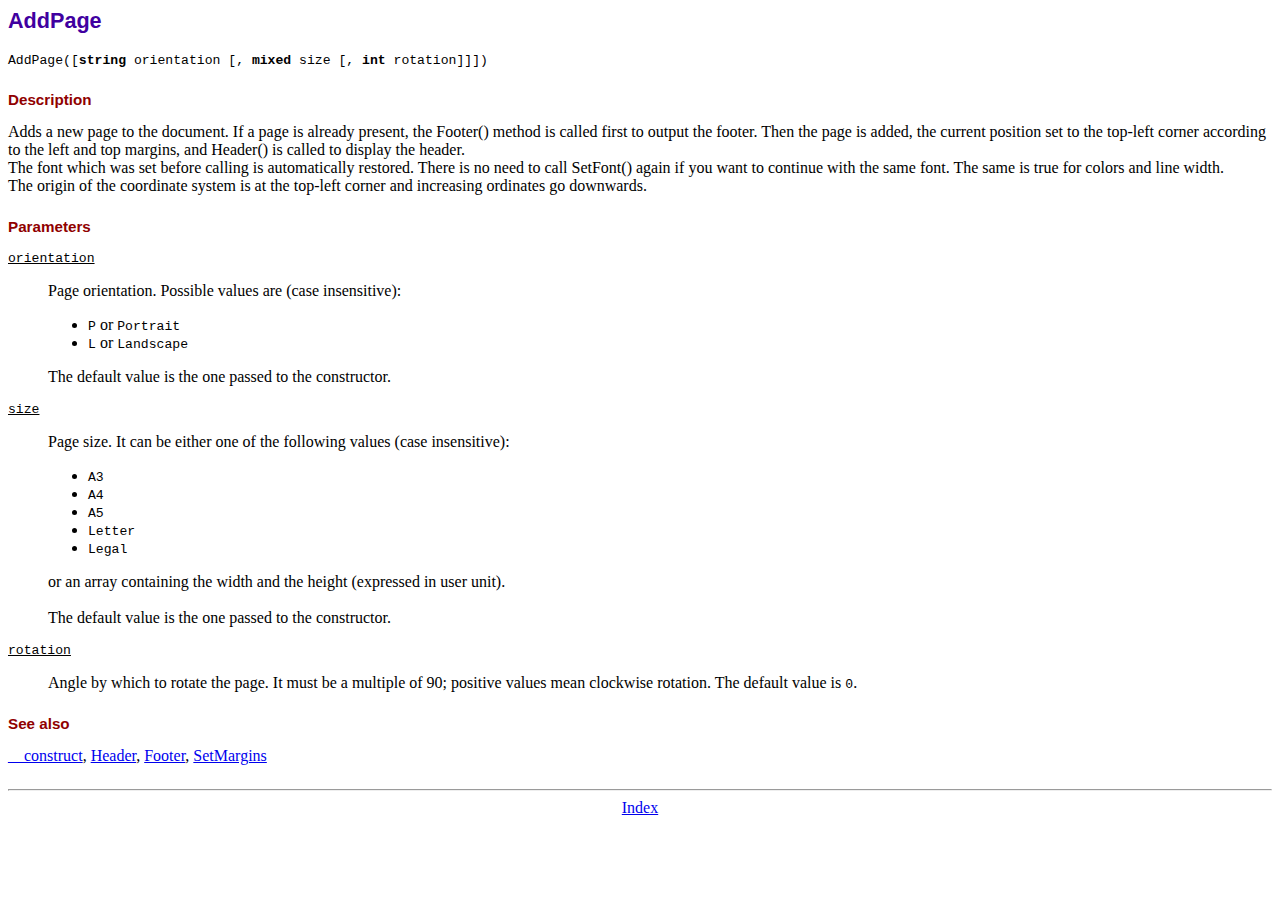
<file: GenPDF/doc/addpage.htm>
<!DOCTYPE html PUBLIC "-//W3C//DTD HTML 4.01 Transitional//EN">
<html>
<head>
<meta http-equiv="Content-Type" content="text/html; charset=UTF-8">
<title>AddPage</title>
<link type="text/css" rel="stylesheet" href="../fpdf.css">
</head>
<body>
<h1>AddPage</h1>
<code>AddPage([<b>string</b> orientation [, <b>mixed</b> size [, <b>int</b> rotation]]])</code>
<h2>Description</h2>
Adds a new page to the document. If a page is already present, the Footer() method is called
first to output the footer. Then the page is added, the current position set to the top-left
corner according to the left and top margins, and Header() is called to display the header.
<br>
The font which was set before calling is automatically restored. There is no need to call
SetFont() again if you want to continue with the same font. The same is true for colors and
line width.
<br>
The origin of the coordinate system is at the top-left corner and increasing ordinates go
downwards.
<h2>Parameters</h2>
<dl class="param">
<dt><code>orientation</code></dt>
<dd>
Page orientation. Possible values are (case insensitive):
<ul>
<li><code>P</code> or <code>Portrait</code></li>
<li><code>L</code> or <code>Landscape</code></li>
</ul>
The default value is the one passed to the constructor.
</dd>
<dt><code>size</code></dt>
<dd>
Page size. It can be either one of the following values (case insensitive):
<ul>
<li><code>A3</code></li>
<li><code>A4</code></li>
<li><code>A5</code></li>
<li><code>Letter</code></li>
<li><code>Legal</code></li>
</ul>
or an array containing the width and the height (expressed in user unit).<br>
<br>
The default value is the one passed to the constructor.
</dd>
<dt><code>rotation</code></dt>
<dd>
Angle by which to rotate the page. It must be a multiple of 90; positive values
mean clockwise rotation. The default value is <code>0</code>.
</dd>
</dl>
<h2>See also</h2>
<a href="__construct.htm">__construct</a>,
<a href="header.htm">Header</a>,
<a href="footer.htm">Footer</a>,
<a href="setmargins.htm">SetMargins</a>
<hr style="margin-top:1.5em">
<div style="text-align:center"><a href="index.htm">Index</a></div>
</body>
</html>
</file>
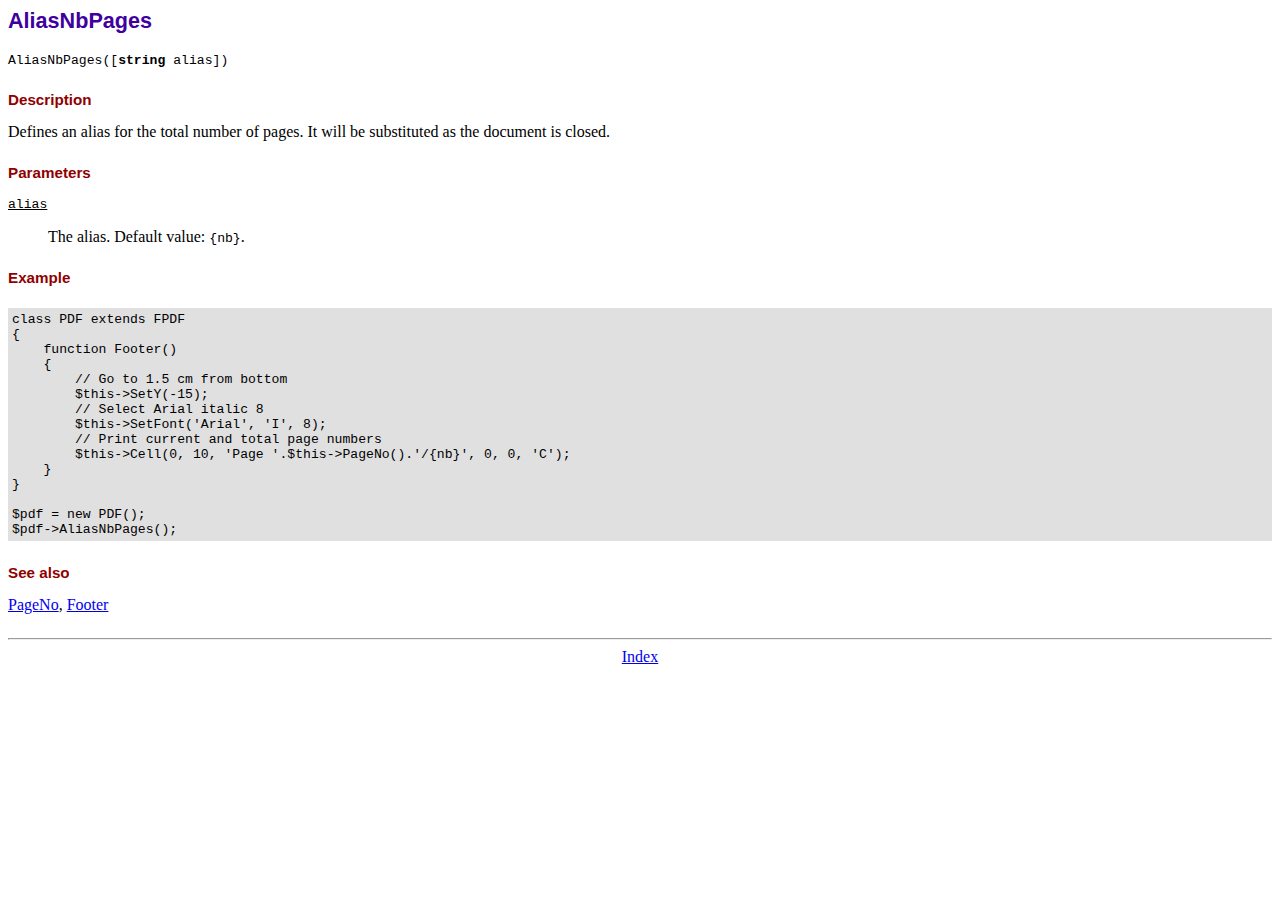
<file: GenPDF/doc/aliasnbpages.htm>
<!DOCTYPE html PUBLIC "-//W3C//DTD HTML 4.01 Transitional//EN">
<html>
<head>
<meta http-equiv="Content-Type" content="text/html; charset=UTF-8">
<title>AliasNbPages</title>
<link type="text/css" rel="stylesheet" href="../fpdf.css">
</head>
<body>
<h1>AliasNbPages</h1>
<code>AliasNbPages([<b>string</b> alias])</code>
<h2>Description</h2>
Defines an alias for the total number of pages. It will be substituted as the document is
closed.
<h2>Parameters</h2>
<dl class="param">
<dt><code>alias</code></dt>
<dd>
The alias. Default value: <code>{nb}</code>.
</dd>
</dl>
<h2>Example</h2>
<div class="doc-source">
<pre><code>class PDF extends FPDF
{
    function Footer()
    {
        // Go to 1.5 cm from bottom
        $this-&gt;SetY(-15);
        // Select Arial italic 8
        $this-&gt;SetFont('Arial', 'I', 8);
        // Print current and total page numbers
        $this-&gt;Cell(0, 10, 'Page '.$this-&gt;PageNo().'/{nb}', 0, 0, 'C');
    }
}

$pdf = new PDF();
$pdf-&gt;AliasNbPages();</code></pre>
</div>
<h2>See also</h2>
<a href="pageno.htm">PageNo</a>,
<a href="footer.htm">Footer</a>
<hr style="margin-top:1.5em">
<div style="text-align:center"><a href="index.htm">Index</a></div>
</body>
</html>
</file>
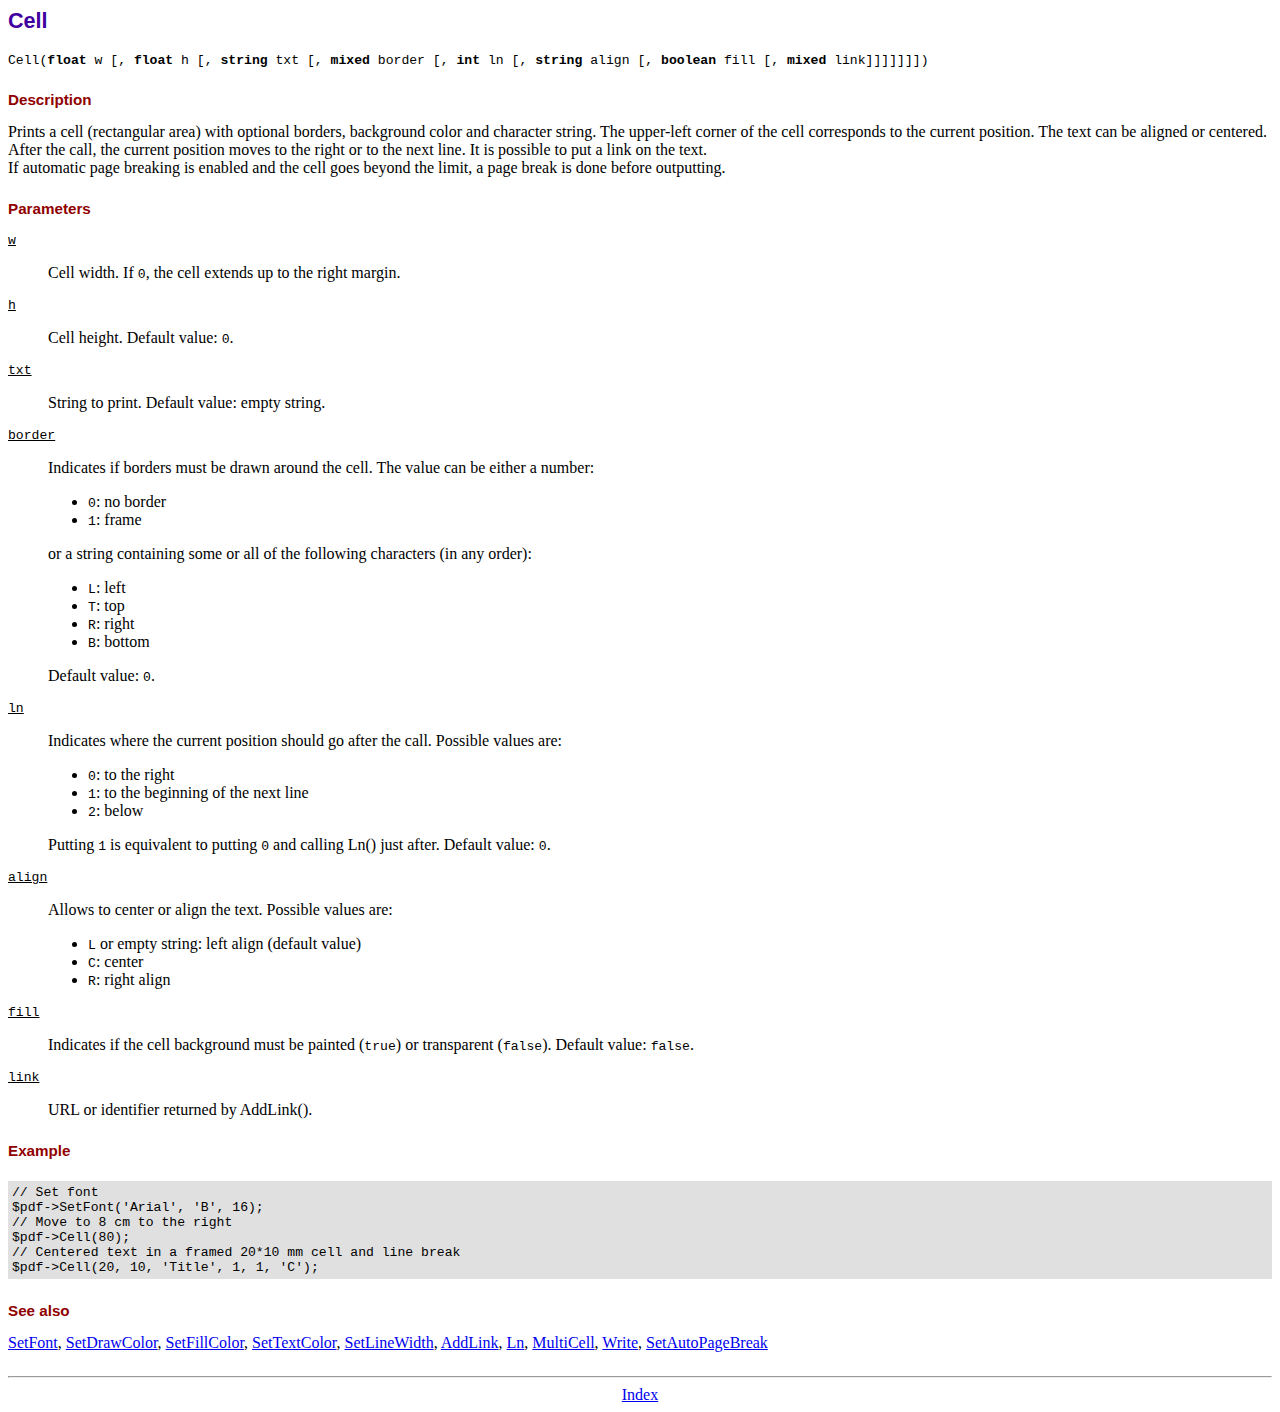
<file: GenPDF/doc/cell.htm>
<!DOCTYPE html PUBLIC "-//W3C//DTD HTML 4.01 Transitional//EN">
<html>
<head>
<meta http-equiv="Content-Type" content="text/html; charset=UTF-8">
<title>Cell</title>
<link type="text/css" rel="stylesheet" href="../fpdf.css">
</head>
<body>
<h1>Cell</h1>
<code>Cell(<b>float</b> w [, <b>float</b> h [, <b>string</b> txt [, <b>mixed</b> border [, <b>int</b> ln [, <b>string</b> align [, <b>boolean</b> fill [, <b>mixed</b> link]]]]]]])</code>
<h2>Description</h2>
Prints a cell (rectangular area) with optional borders, background color and character string.
The upper-left corner of the cell corresponds to the current position. The text can be aligned
or centered. After the call, the current position moves to the right or to the next line. It is
possible to put a link on the text.
<br>
If automatic page breaking is enabled and the cell goes beyond the limit, a page break is
done before outputting.
<h2>Parameters</h2>
<dl class="param">
<dt><code>w</code></dt>
<dd>
Cell width. If <code>0</code>, the cell extends up to the right margin.
</dd>
<dt><code>h</code></dt>
<dd>
Cell height.
Default value: <code>0</code>.
</dd>
<dt><code>txt</code></dt>
<dd>
String to print.
Default value: empty string.
</dd>
<dt><code>border</code></dt>
<dd>
Indicates if borders must be drawn around the cell. The value can be either a number:
<ul>
<li><code>0</code>: no border</li>
<li><code>1</code>: frame</li>
</ul>
or a string containing some or all of the following characters (in any order):
<ul>
<li><code>L</code>: left</li>
<li><code>T</code>: top</li>
<li><code>R</code>: right</li>
<li><code>B</code>: bottom</li>
</ul>
Default value: <code>0</code>.
</dd>
<dt><code>ln</code></dt>
<dd>
Indicates where the current position should go after the call. Possible values are:
<ul>
<li><code>0</code>: to the right</li>
<li><code>1</code>: to the beginning of the next line</li>
<li><code>2</code>: below</li>
</ul>
Putting <code>1</code> is equivalent to putting <code>0</code> and calling Ln() just after.
Default value: <code>0</code>.
</dd>
<dt><code>align</code></dt>
<dd>
Allows to center or align the text. Possible values are:
<ul>
<li><code>L</code> or empty string: left align (default value)</li>
<li><code>C</code>: center</li>
<li><code>R</code>: right align</li>
</ul>
</dd>
<dt><code>fill</code></dt>
<dd>
Indicates if the cell background must be painted (<code>true</code>) or transparent (<code>false</code>).
Default value: <code>false</code>.
</dd>
<dt><code>link</code></dt>
<dd>
URL or identifier returned by AddLink().
</dd>
</dl>
<h2>Example</h2>
<div class="doc-source">
<pre><code>// Set font
$pdf-&gt;SetFont('Arial', 'B', 16);
// Move to 8 cm to the right
$pdf-&gt;Cell(80);
// Centered text in a framed 20*10 mm cell and line break
$pdf-&gt;Cell(20, 10, 'Title', 1, 1, 'C');</code></pre>
</div>
<h2>See also</h2>
<a href="setfont.htm">SetFont</a>,
<a href="setdrawcolor.htm">SetDrawColor</a>,
<a href="setfillcolor.htm">SetFillColor</a>,
<a href="settextcolor.htm">SetTextColor</a>,
<a href="setlinewidth.htm">SetLineWidth</a>,
<a href="addlink.htm">AddLink</a>,
<a href="ln.htm">Ln</a>,
<a href="multicell.htm">MultiCell</a>,
<a href="write.htm">Write</a>,
<a href="setautopagebreak.htm">SetAutoPageBreak</a>
<hr style="margin-top:1.5em">
<div style="text-align:center"><a href="index.htm">Index</a></div>
</body>
</html>
</file>
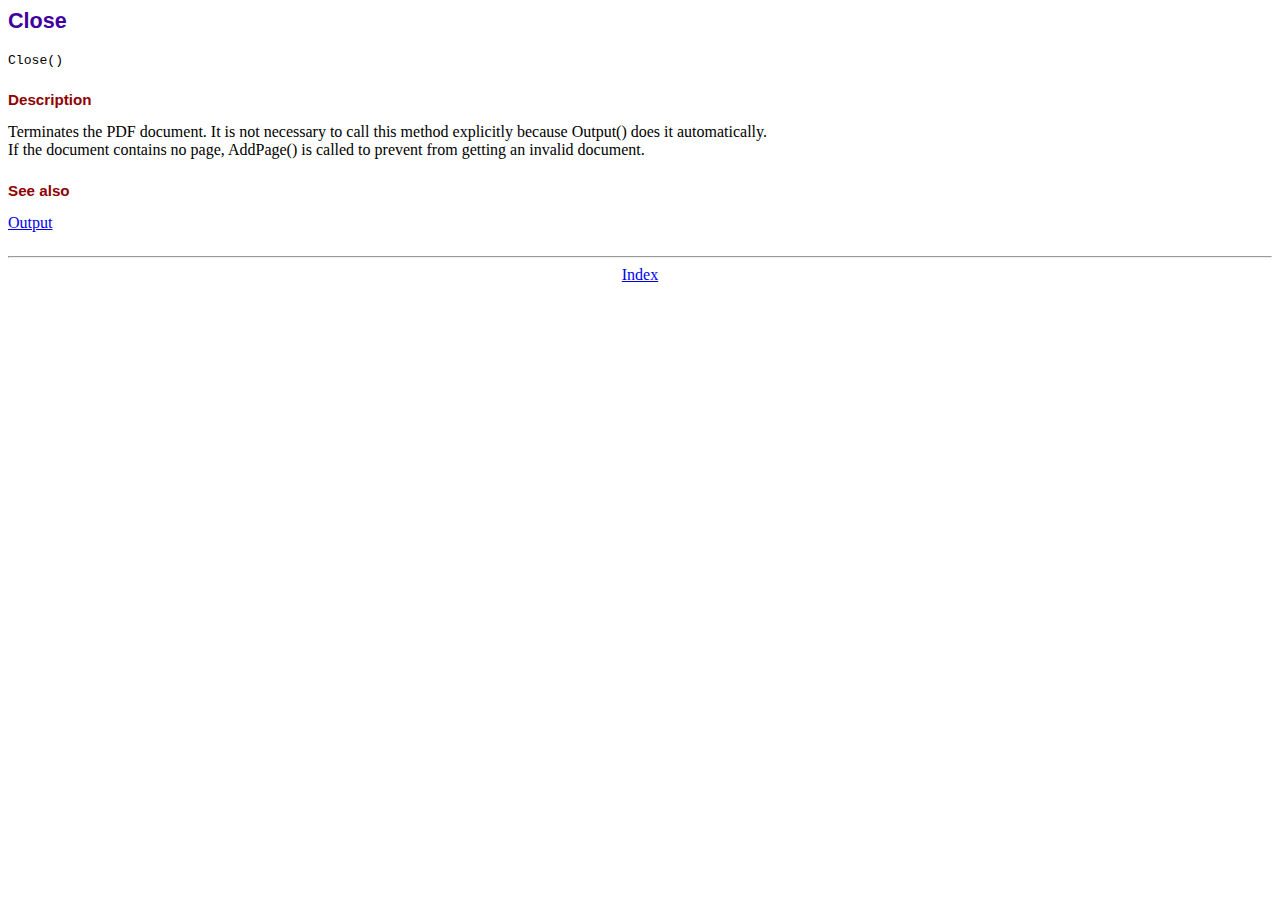
<file: GenPDF/doc/close.htm>
<!DOCTYPE html PUBLIC "-//W3C//DTD HTML 4.01 Transitional//EN">
<html>
<head>
<meta http-equiv="Content-Type" content="text/html; charset=UTF-8">
<title>Close</title>
<link type="text/css" rel="stylesheet" href="../fpdf.css">
</head>
<body>
<h1>Close</h1>
<code>Close()</code>
<h2>Description</h2>
Terminates the PDF document. It is not necessary to call this method explicitly because Output()
does it automatically.
<br>
If the document contains no page, AddPage() is called to prevent from getting an invalid document.
<h2>See also</h2>
<a href="output.htm">Output</a>
<hr style="margin-top:1.5em">
<div style="text-align:center"><a href="index.htm">Index</a></div>
</body>
</html>
</file>
<file: GenPDF/fpdf.css>
body {font-family:"Times New Roman",serif}
h1 {font:bold 135% Arial,sans-serif; color:#4000A0; margin-bottom:0.9em}
h2 {font:bold 95% Arial,sans-serif; color:#900000; margin-top:1.5em; margin-bottom:1em}
dl.param dt {text-decoration:underline}
dl.param dd {margin-top:1em; margin-bottom:1em}
dl.param ul {margin-top:1em; margin-bottom:1em}
tt, code, kbd {font-family:"Courier New",Courier,monospace; font-size:82%}
div.source {margin-top:1.4em; margin-bottom:1.3em}
div.source pre {display:table; border:1px solid #24246A; width:100%; margin:0em; font-family:inherit; font-size:100%}
div.source code {display:block; border:1px solid #C5C5EC; background-color:#F0F5FF; padding:6px; color:#000000}
div.doc-source {margin-top:1.4em; margin-bottom:1.3em}
div.doc-source pre {display:table; width:100%; margin:0em; font-family:inherit; font-size:100%}
div.doc-source code {display:block; background-color:#E0E0E0; padding:4px}
.kw {color:#000080; font-weight:bold}
.str {color:#CC0000}
.cmt {color:#008000}
p.demo {text-align:center; margin-top:-0.9em}
a.demo {text-decoration:none; font-weight:bold; color:#0000CC}
a.demo:link {text-decoration:none; font-weight:bold; color:#0000CC}
a.demo:hover {text-decoration:none; font-weight:bold; color:#0000FF}
a.demo:active {text-decoration:none; font-weight:bold; color:#0000FF}
</file>
